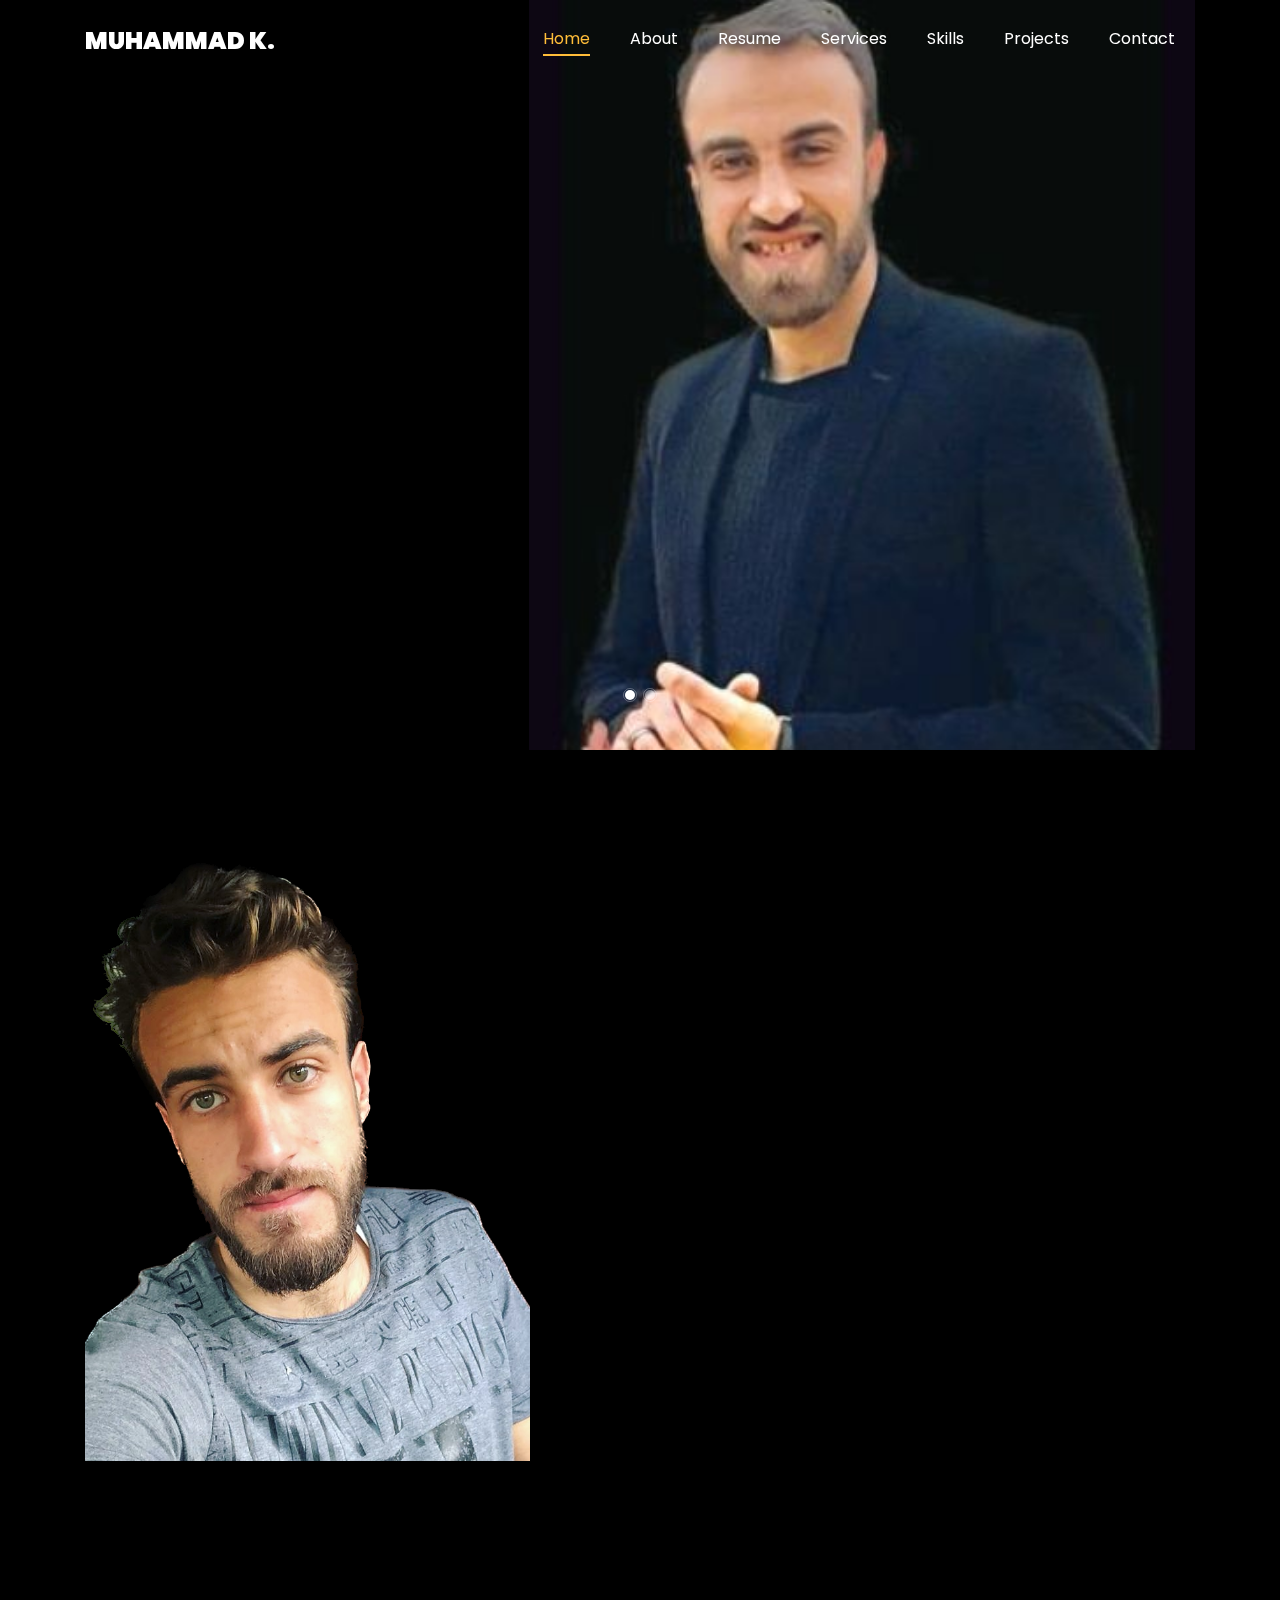
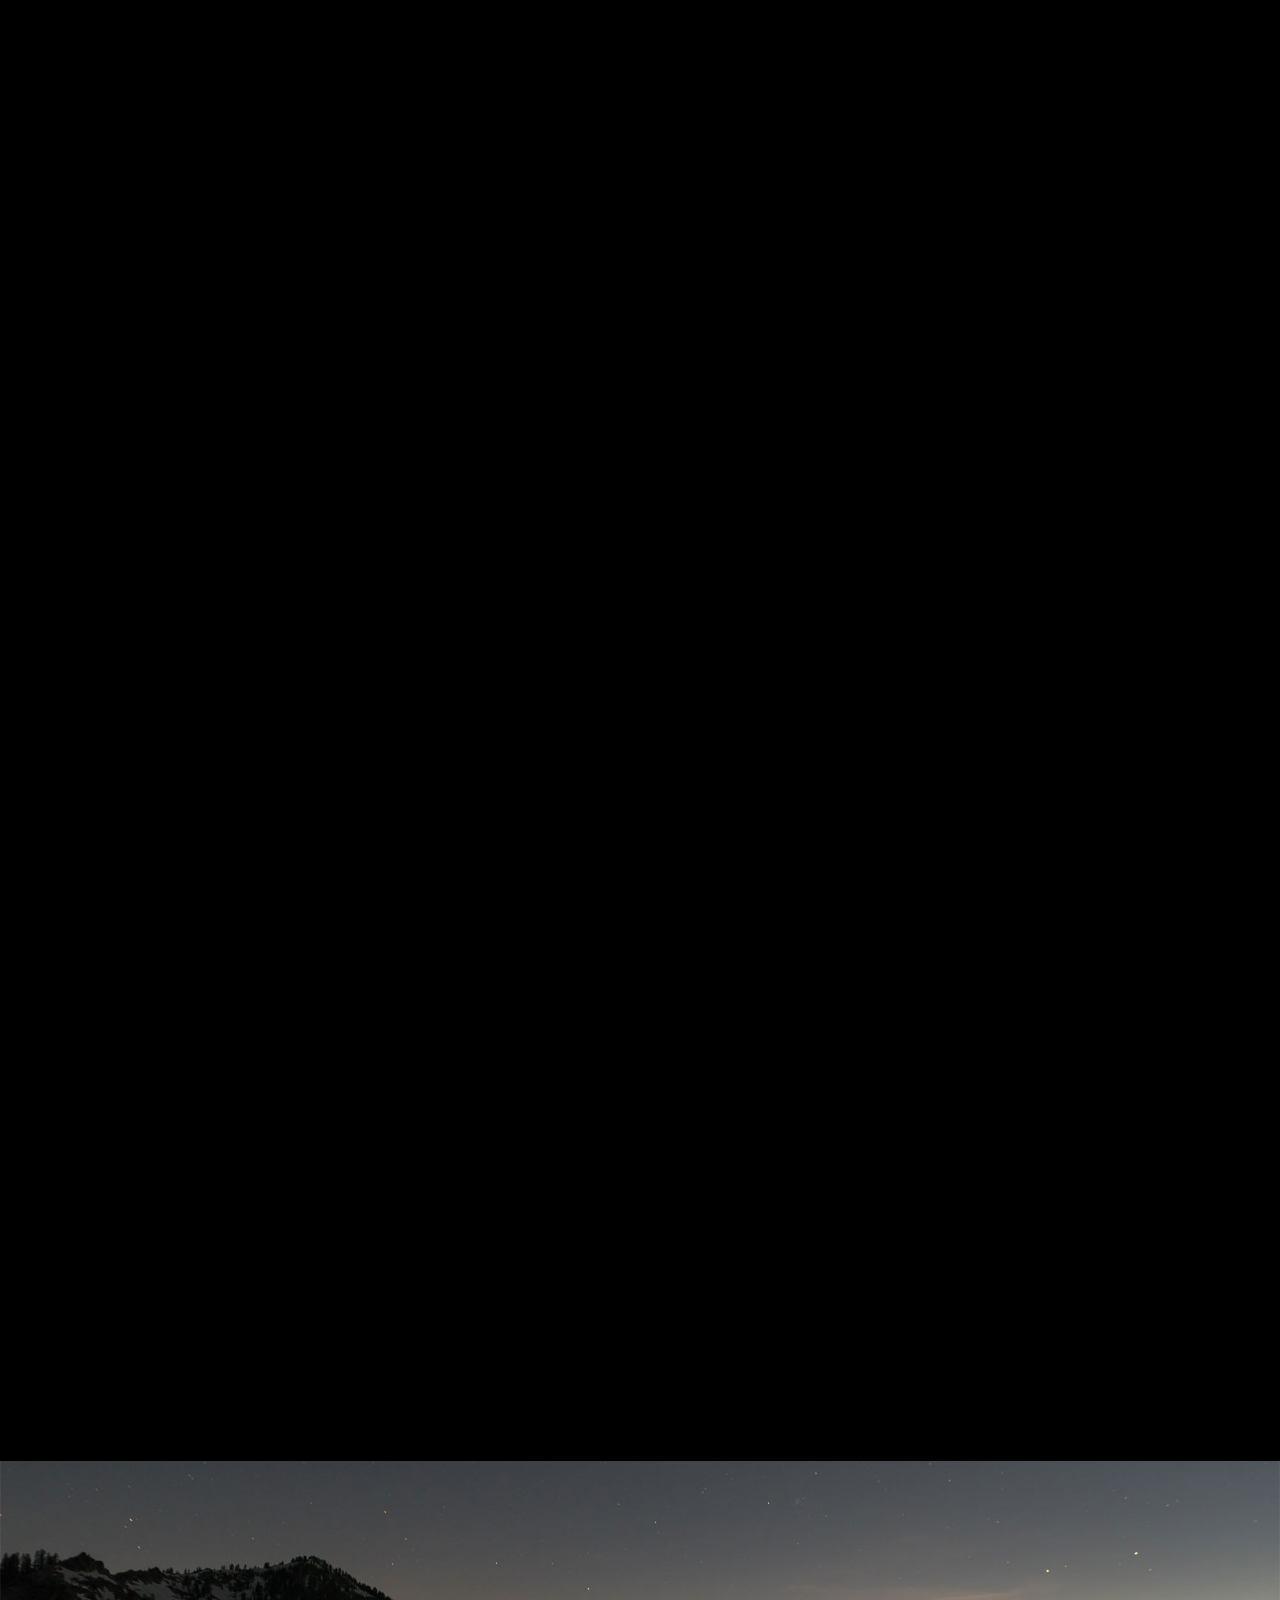
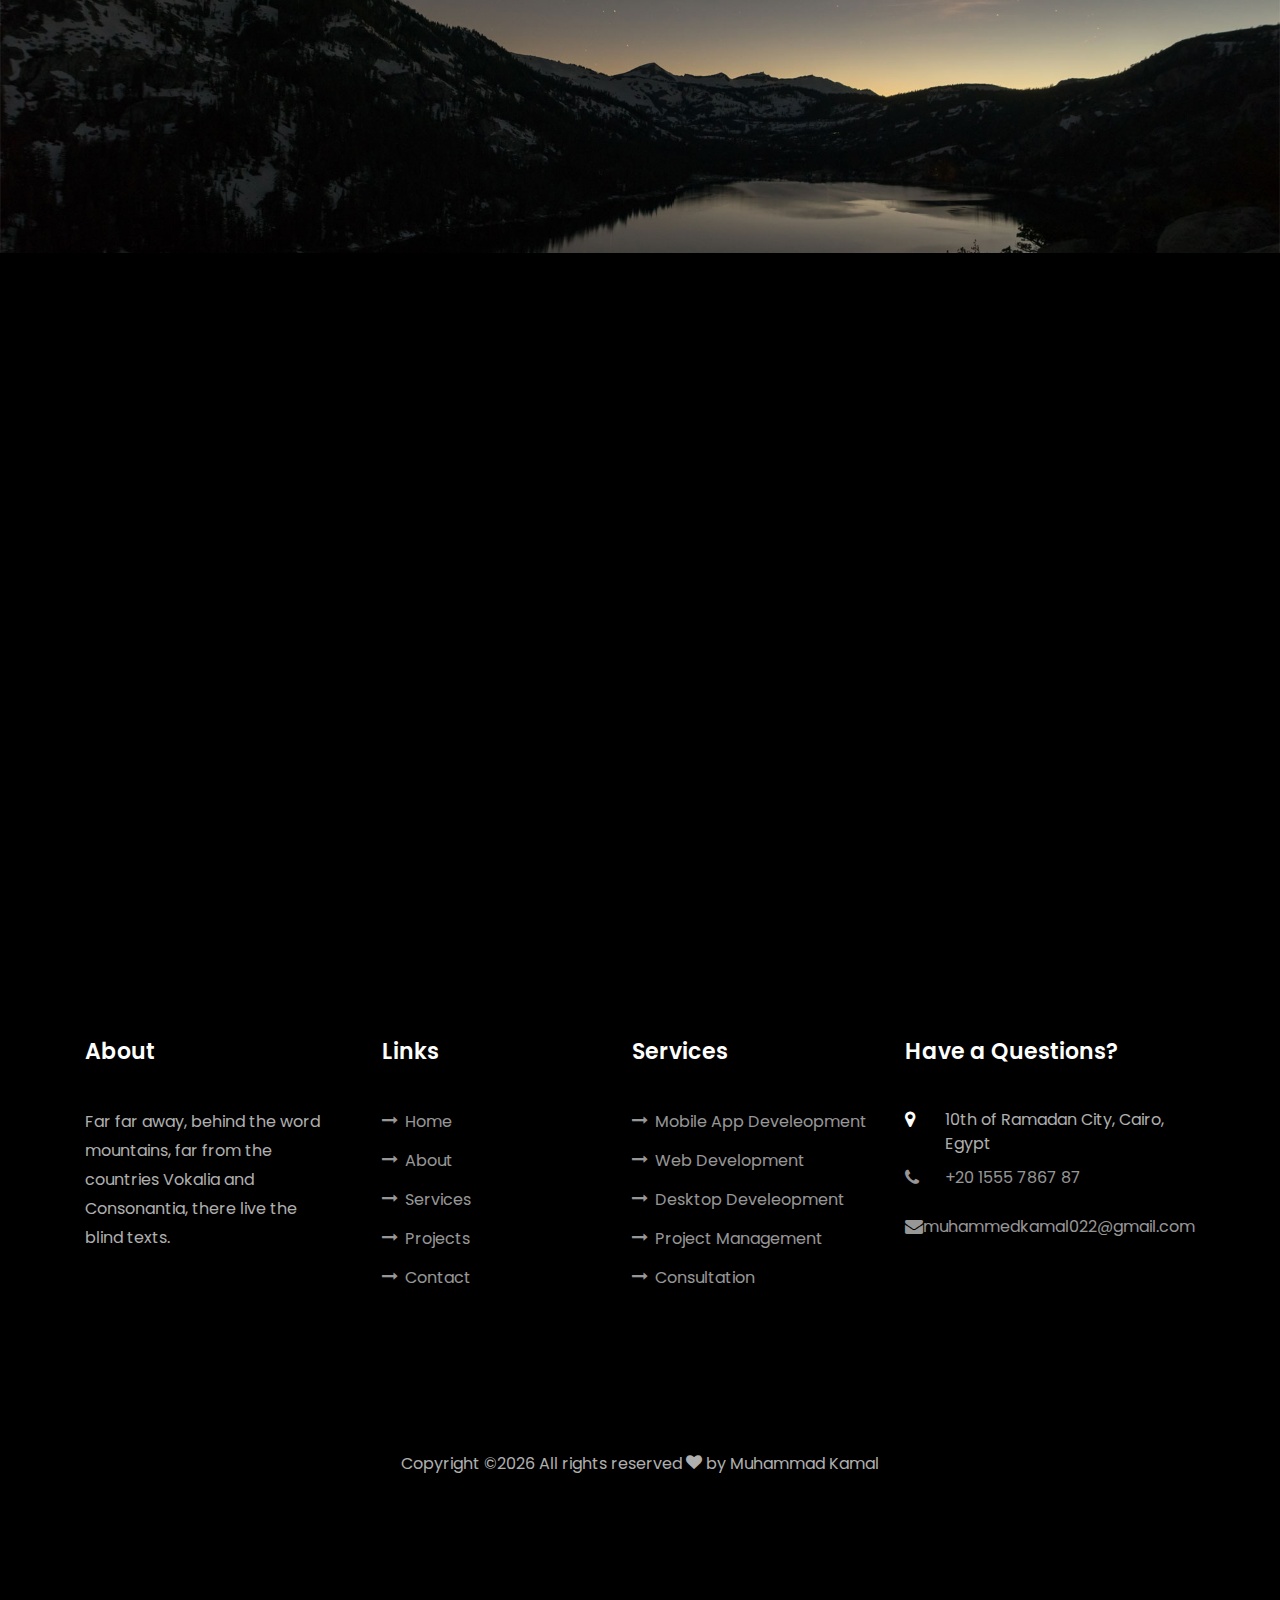
<file: index.html>
<!DOCTYPE html>
<html lang="en">
  <head>
    <title>Muhammad Kamal - Software Engineer</title>
    <meta charset="utf-8">
    <meta name="viewport" content="width=device-width, initial-scale=1, shrink-to-fit=no">
    
    <link href="https://fonts.googleapis.com/css?family=Poppins:100,200,300,400,500,600,700,800,900" rel="stylesheet">

    <link rel="stylesheet" href="css/open-iconic-bootstrap.min.css">
    <link rel="stylesheet" href="css/animate.css">
    
    <link rel="stylesheet" href="css/owl.carousel.min.css">
    <link rel="stylesheet" href="css/owl.theme.default.min.css">
    <link rel="stylesheet" href="css/magnific-popup.css">

    <link rel="stylesheet" href="css/aos.css">

    <link rel="stylesheet" href="css/ionicons.min.css">
    
    <link rel="stylesheet" href="css/flaticon.css">
    <link rel="stylesheet" href="css/icomoon.css">
    <link rel="stylesheet" href="css/style.css">
  </head>
  <body data-spy="scroll" data-target=".site-navbar-target" data-offset="300">
	  
	  
    <nav class="navbar navbar-expand-lg navbar-dark ftco_navbar ftco-navbar-light site-navbar-target" id="ftco-navbar">
	    <div class="container">
	      <a class="navbar-brand" href="index.html">Muhammad K.</a>
	      <button class="navbar-toggler js-fh5co-nav-toggle fh5co-nav-toggle" type="button" data-toggle="collapse" data-target="#ftco-nav" aria-controls="ftco-nav" aria-expanded="false" aria-label="Toggle navigation">
	        <span class="oi oi-menu"></span> Menu
	      </button>

	      <div class="collapse navbar-collapse" id="ftco-nav">
	        <ul class="navbar-nav nav ml-auto">
	          <li class="nav-item"><a href="#home-section" class="nav-link"><span>Home</span></a></li>
	          <li class="nav-item"><a href="#about-section" class="nav-link"><span>About</span></a></li>
	          <li class="nav-item"><a href="#resume-section" class="nav-link"><span>Resume</span></a></li>
	          <li class="nav-item"><a href="#services-section" class="nav-link"><span>Services</span></a></li>
	          <li class="nav-item"><a href="#skills-section" class="nav-link"><span>Skills</span></a></li>
	          <li class="nav-item"><a href="#projects-section" class="nav-link"><span>Projects</span></a></li>
	          <!-- <li class="nav-item"><a href="#blog-section" class="nav-link"><span>My Blog</span></a></li> -->
	          <li class="nav-item"><a href="#contact-section" class="nav-link"><span>Contact</span></a></li>
	        </ul>
	      </div>
	    </div>
	  </nav>
	  <section id="home-section" class="hero">
		  <div class="home-slider  owl-carousel">
	      <div class="slider-item ">
	      	<div class="overlay"></div>
	        <div class="container">
	          <div class="row d-md-flex no-gutters slider-text align-items-start justify-content-end" data-scrollax-parent="true">
	          	<div class="one-third js-fullheight order-md-first img" style="background-image:url(images/1.jpg);">
	          		<div class="overlay"></div>
	          	</div>
		          <div class="one-forth d-flex  align-items-center ftco-animate" data-scrollax=" properties: { translateY: '70%' }">
		          	<div class="text">
		          		<span class="subheading">Hello!</span>
			            <h1 class="mb-4 mt-3">I'm <span>Muhammad Kamal</span></h1>
			            <h2 class="mb-4">A Full Stack & Mobile Software Engineer</h2>
			            <p><a href="https://wa.me/21555786787?text=I'm%20interested%20in%20your%20Portfolio%20for%20work" class="btn btn-primary py-3 px-4">Hire me</a> <a href="#projects-section" class="btn btn-white btn-outline-white py-3 px-4">My works</a></p>
		            </div>
		          </div>
	        	</div>
	        </div>
	      </div>

	      <div class="slider-item">
	      	<div class="overlay"></div>
	        <div class="container">
	          <div class="row d-flex no-gutters slider-text align-items-end justify-content-end" data-scrollax-parent="true">
	          	<div class="one-third js-fullheight order-md-last img" style="background-image:url(images/bg_2.png);">
	          		<div class="overlay"></div>
	          	</div>
		          <div class="one-forth d-flex align-items-center ftco-animate" data-scrollax=" properties: { translateY: '70%' }">
		          	<div class="text">
		          		<span class="subheading">Hello!</span>
			            <h1 class="mb-4 mt-3">I'm a <span>Software Engineer</span> based in Cairo</h1>
			            <p><a href="https://wa.me/21555786787?text=I'm%20interested%20in%20your%20Portfolio%20for%20work" class="btn btn-primary py-3 px-4">Hire me</a> <a href="#projects-section" class="btn btn-white btn-outline-white py-3 px-4">My works</a></p>
		            </div>
		          </div>
	        	</div>
	        </div>
	      </div>
	    </div>
    </section>

    <section class="ftco-about img ftco-section ftco-no-pb" id="about-section">
    	<div class="container">
    		<div class="row d-flex">
    			<div class="col-md-6 col-lg-5 d-flex">
    				<div class="img-about img d-flex align-items-stretch">
    					<div class="overlay"></div>
	    				<div class="img d-flex align-self-stretch align-items-center" style="background-image:url(images/bg_2.png);">
	    				</div>
    				</div>
    			</div>
    			<div class="col-md-6 col-lg-7 pl-lg-5 pb-5">
    				<div class="row justify-content-start pb-3">
		          <div class="col-md-12 heading-section ftco-animate">
		          	<h1 class="big">About</h1>
		            <h2 class="mb-4">About Me</h2>
		            <p>An Expereinced Software Engineer With hands on projects on Web, Mobile and Desktop.</p>
		            <ul class="about-info mt-4 px-md-0 px-2">
		            	<li class="d-flex"><span>Name:</span> <span>Muhammad Kamal</span></li>
		            	<li class="d-flex"><span>Date of birth:</span> <span>January 22, 1998</span></li>
		            	<li class="d-flex"><span>Address:</span> <span>10th of Ramadan City, Cairo, Egypt</span></li>
		            	<li class="d-flex"><span>Email:</span> <span>muhammedkamal022@gmail.com</span></li>
		            	<li class="d-flex"><span>Phone: </span> <span>+2-0155-5786-787</span></li>
		            </ul>
		          </div>
		        </div>
	          <div class="counter-wrap ftco-animate d-flex mt-md-3">
              <div class="text">
              	<p class="mb-4">
	                <span class="number">10+</span>
	                <span>Project complete</span>
                </p>
                <p><a href="https://docs.google.com/document/d/1ltDbx_E2qhHvScUEcaB7HN8CebfumcmIVRtA9xGPgfA/edit?usp=sharing" class="btn btn-primary py-3 px-3">Download CV</a></p>
              </div>
	          </div>
	        </div>
        </div>
    	</div>
    </section>

    <section class="ftco-section ftco-no-pb" id="resume-section">
    	<div class="container">
    		<div class="row justify-content-center pb-5">
          <div class="col-md-10 heading-section text-center ftco-animate">
          	<h1 class="big big-2">Resume</h1>
            <h2 class="mb-4">Resume</h2>
            <p>Here you can find my past work experinces and Education.</p>
          </div>
        </div>
    		<div class="row">
    			<div class="col-md-6">
    				<div class="resume-wrap ftco-animate">
    					<span class="date">Nov 2021 - Now</span>
    					<h2>Mobile Development Team Lead</h2>
    					<span class="position">ilmam for inforamtion technology</span>
    					<p class="mt-4">Design and Build sophisticated and highly scalable apps using Flutter,
							 Deal with other teams to design the system and APIs,
							 Assign tasks to the team members and review their codes,
							 and Set the coding style.</p>
    				</div>
    				<div class="resume-wrap ftco-animate">
    					<span class="date">Sep 2021 - Mar. 2022</span>
    					<h2>Flutter Instructor</h2>
    					<span class="position">IT-Sharks Training Center</span>
    					<p class="mt-4">Flutter Mobile Cross-platform Trainer, 
							Prepare and conduct technical training programs,
							Develop & maintains positive relationships with attendees,
							and Communicate technical information in a simplified way to students.</p>
    				</div>
					<div class="resume-wrap ftco-animate">
    					<span class="date">May 2021 - Dec 2022</span>
    					<h2>Part-Time Flutter Developer</h2>
    					<span class="position">Shopless</span>
    					<p class="mt-4">Design and Build sophisticated and highly scalable apps using Flutter.</p>
    				</div>
    				
    			</div>

    			<div class="col-md-6">
    				<div class="resume-wrap ftco-animate">
    					<span class="date">2016-2021</span>
    					<h2>Bachelor of Engineering</h2>
    					<span class="position">Ain Shams University</span>
    					<p class="mt-4">5-years study of Engineering specilaized in Computers and Systems, included coursework in areas such as computer architecture, data structures, algorithms, computer networks, and electrical engineering principles, Graduted with Good Grade 72.9%.</p>
    				</div>
    				<div class="resume-wrap ftco-animate">
    					<span class="date">June 2017 - Now</span>
    					<h2>Freelancer Full Stack Web developer</h2>
    					<span class="position">Freelancing Platform</span>
    					<p class="mt-4">Design and build complete responsive web applications using all web PHP
							technology native, laravel, and wordpress.</p>
    				</div>
    				<div class="resume-wrap ftco-animate">
    					<span class="date">2016-2017</span>
    					<h2>IT Support Specialist</h2>
    					<span class="position">Brokers</span>
    					<p class="mt-4">Installed and configured computer systems, diagnosed hardware and software faults and solved technical and application problems, either over the phone or in person..</p>
    				</div>
    			</div>
    		</div>
    		<div class="row justify-content-center mt-5">
    			<div class="col-md-6 text-center ftco-animate">
    				<p><a href="https://docs.google.com/document/d/1ltDbx_E2qhHvScUEcaB7HN8CebfumcmIVRtA9xGPgfA/edit?usp=sharing" class="btn btn-primary py-4 px-5" target="_blank">View CV</a></p>
    			</div>
    		</div>
    	</div>
    </section>

    <section class="ftco-section" id="services-section">
    	<div class="container">
    		<div class="row justify-content-center py-5 mt-5">
          <div class="col-md-12 heading-section text-center ftco-animate">
          	<h1 class="big big-2">Services</h1>
            <h2 class="mb-4">Services</h2>
            <p>Fully dedicated to providing top-quality services to help your business succeed.</p>
          </div>
        </div>
    		<div class="row">
					<div class="col-md-4 text-center d-flex ftco-animate">
						<a href="https://wa.me/21555786787?text=I'm%20interested%20in%20your%20Portfolio%20for%20mobile%20work" class="services-1" target="_blank">
							<span class="icon">
								<i class="ion-ios-phone-portrait"></i>
							</span>
							<div class="desc">
								<h3 class="mb-5">Mobile Application Development</h3>
							</div>
						</a>
					</div>
					<div class="col-md-4 text-center d-flex ftco-animate">
						<a href="https://wa.me/21555786787?text=I'm%20interested%20in%20your%20Portfolio%20for%20web%20work" class="services-1" target="_blank">
							<span class="icon">
								<i class="flaticon-web-design"></i>
							</span>
							<div class="desc">
								<h3 class="mb-5">Web Development</h3>
							</div>
						</a>
					</div>
					<div class="col-md-4 text-center d-flex ftco-animate">
						<a href="https://wa.me/21555786787?text=I'm%20interested%20in%20your%20Portfolio%20for%20desktop%20work" class="services-1" target="_blank">
							<span class="icon">
								<i class="ion-ios-desktop"></i>
							</span>
							<div class="desc">
								<h3 class="mb-5">Desktop Development</h3>
							</div>
						</a>
					</div>

					<div class="col-md-4 text-center d-flex ftco-animate">
						<a href="https://wa.me/21555786787?text=I'm%20interested%20in%20your%20Portfolio%20for%20work" class="services-1" target="_blank">
							<span class="icon">
								<i class="icon-product-hunt"></i>
							</span>
							<div class="desc">
								<h3 class="mb-5">Project Management</h3>
							</div>
						</a>
					</div>
					<div class="col-md-4 text-center d-flex ftco-animate">
						<a href="https://wa.me/21555786787?text=I'm%20interested%20in%20your%20Portfolio%20for%20work" class="services-1" target="_blank">
							<span class="icon">
								<i class="ion-md-analytics"></i>
							</span>
							<div class="desc">
								<h3 class="mb-5">Consultation</h3>
							</div>
						</a>
					</div>
					<div class="col-md-4 text-center d-flex ftco-animate">
						<a href="https://wa.me/21555786787?text=I'm%20interested%20in%20your%20Portfolio%20for%20work" class="services-1" target="_blank">
							<span class="icon">
								<i class="flaticon-ideas"></i>
							</span>
							<div class="desc">
								<h3 class="mb-5">Product Strategy</h3>
							</div>
						</a>
					</div>
				</div>
    	</div>
    </section>
		<section class="ftco-section" id="skills-section">
			<div class="container">
				<div class="row justify-content-center pb-5">
          <div class="col-md-12 heading-section text-center ftco-animate">
          	<h1 class="big big-2">Skills</h1>
            <h2 class="mb-4">My Skills</h2>
            <p>Expertise in a range of programming languages and technologies.</p>
          </div>
        </div>
				<div class="row">
					<div class="col-md-6 animate-box">
						<div class="progress-wrap ftco-animate">
							<h3>Dart/Flutter</h3>
							<div class="progress">
							 	<div class="progress-bar color-1" role="progressbar" aria-valuenow="90"
							  	aria-valuemin="0" aria-valuemax="100" style="width:90%">
							    <span>90%</span>
							  	</div>
							</div>
						</div>
					</div>
					<div class="col-md-6 animate-box">
						<div class="progress-wrap ftco-animate">
							<h3>C/C++</h3>
							<div class="progress">
							 	<div class="progress-bar color-2" role="progressbar" aria-valuenow="85"
							  	aria-valuemin="0" aria-valuemax="100" style="width:85%">
							    <span>85%</span>
							  	</div>
							</div>
						</div>
					</div>
					<div class="col-md-6 animate-box">
						<div class="progress-wrap ftco-animate">
							<h3>HTML5</h3>
							<div class="progress">
							 	<div class="progress-bar color-3" role="progressbar" aria-valuenow="95"
							  	aria-valuemin="0" aria-valuemax="100" style="width:95%">
							    <span>95%</span>
							  	</div>
							</div>
						</div>
					</div>
					<div class="col-md-6 animate-box">
						<div class="progress-wrap ftco-animate">
							<h3>CSS3</h3>
							<div class="progress">
							 	<div class="progress-bar color-4" role="progressbar" aria-valuenow="90"
							  	aria-valuemin="0" aria-valuemax="100" style="width:90%">
							    <span>90%</span>
							  	</div>
							</div>
						</div>
					</div>
					<div class="col-md-6 animate-box">
						<div class="progress-wrap ftco-animate">
							<h3>PHP</h3>
							<div class="progress">
							 	<div class="progress-bar color-5" role="progressbar" aria-valuenow="70"
							  	aria-valuemin="0" aria-valuemax="100" style="width:70%">
							    <span>70%</span>
							  	</div>
							</div>
						</div>
					</div>
					<div class="col-md-6 animate-box">
						<div class="progress-wrap ftco-animate">
							<h3>Laravel</h3>
							<div class="progress">
							 	<div class="progress-bar color-6" role="progressbar" aria-valuenow="80"
							  	aria-valuemin="0" aria-valuemax="100" style="width:80%">
							    <span>80%</span>
							  	</div>
							</div>
						</div>
					</div>
					<div class="col-md-6 animate-box">
						<div class="progress-wrap ftco-animate">
							<h3>JavaScript</h3>
							<div class="progress">
							 	<div class="progress-bar color-6" role="progressbar" aria-valuenow="80"
							  	aria-valuemin="0" aria-valuemax="100" style="width:75%">
							    <span>75%</span>
							  	</div>
							</div>
						</div>
					</div>
					<div class="col-md-6 animate-box">
						<div class="progress-wrap ftco-animate">
							<h3>Bootstrap</h3>
							<div class="progress">
							 	<div class="progress-bar color-6" role="progressbar" aria-valuenow="80"
							  	aria-valuemin="0" aria-valuemax="100" style="width:70%">
							    <span>70%</span>
							  	</div>
							</div>
						</div>
					</div>
					<div class="col-md-6 animate-box">
						<div class="progress-wrap ftco-animate">
							<h3>SQL/MySql-Sqlite-MariaDD</h3>
							<div class="progress">
							 	<div class="progress-bar color-6" role="progressbar" aria-valuenow="80"
							  	aria-valuemin="0" aria-valuemax="100" style="width:80%">
							    <span>80%</span>
							  	</div>
							</div>
						</div>
					</div>
					<div class="col-md-6 animate-box">
						<div class="progress-wrap ftco-animate">
							<h3>NoSQL/MongoDB-Firebase</h3>
							<div class="progress">
							 	<div class="progress-bar color-6" role="progressbar" aria-valuenow="80"
							  	aria-valuemin="0" aria-valuemax="100" style="width:80%">
							    <span>80%</span>
							  	</div>
							</div>
						</div>
					</div>
					<div class="col-md-6 animate-box">
						<div class="progress-wrap ftco-animate">
							<h3>Comptitve programming/Algorithms-Data Structures</h3>
							<div class="progress">
							 	<div class="progress-bar color-6" role="progressbar" aria-valuenow="80"
							  	aria-valuemin="0" aria-valuemax="100" style="width:60%">
							    <span>60%</span>
							  	</div>
							</div>
						</div>
					</div>
					<div class="col-md-6 animate-box">
						<div class="progress-wrap ftco-animate">
							<h3>Git/Github</h3>
							<div class="progress">
							 	<div class="progress-bar color-6" role="progressbar" aria-valuenow="80"
							  	aria-valuemin="0" aria-valuemax="100" style="width:80%">
							    <span>80%</span>
							  	</div>
							</div>
						</div>
					</div>
					<div class="col-md-6 animate-box">
						<div class="progress-wrap ftco-animate">
							<h3>Agile</h3>
							<div class="progress">
							 	<div class="progress-bar color-6" role="progressbar" aria-valuenow="80"
							  	aria-valuemin="0" aria-valuemax="100" style="width:80%">
							    <span>80%</span>
							  	</div>
							</div>
						</div>
					</div>
					<div class="col-md-6 animate-box">
						<div class="progress-wrap ftco-animate">
							<h3>Design Patterns</h3>
							<div class="progress">
							 	<div class="progress-bar color-6" role="progressbar" aria-valuenow="80"
							  	aria-valuemin="0" aria-valuemax="100" style="width:80%">
							    <span>80%</span>
							  	</div>
							</div>
						</div>
					</div>
				</div>
			</div>
		</section>
 

    <section class="ftco-section ftco-project" id="projects-section">
    	<div class="container">
    		<div class="row justify-content-center pb-5">
          <div class="col-md-12 heading-section text-center ftco-animate">
          	<h1 class="big big-2">Projects</h1>
            <h2 class="mb-4">My Projects</h2>
            <p>Latest Freelance Projects I completed during the last year, this work allowed to be shared by the clients</p>
          </div>
        </div>
    		<div class="row">
				<div class="col-md-7">
					<div class="project img ftco-animate d-flex justify-content-center align-items-center" style="background-image: url(images/eco-sys.jpg);">
    					<div class="overlay"></div>
	    				<div class="text text-center p-4">
	    					<h3><a href="#">ECO-SYS Eg</a></h3>
	    					<span>Mobile Development</span>
	    				</div>
    				</div>
    				
    			</div>
    			<div class="col-md-5">
    				<div class="project img ftco-animate d-flex justify-content-center align-items-center" style="background-image: url(images/THE-BITHUB.jpg);">
    					<div class="overlay"></div>
	    				<div class="text text-center p-4">
	    					<h3><a href="#">THE-BITHUB</a></h3>
	    					<span>Mobile Development</span>
	    				</div>
    				</div>
  				</div>
				  <div class="col-md-5">
    				<div class="project img ftco-animate d-flex justify-content-center align-items-center" style="background-image: url(images/stt-admin.jpg);">
    					<div class="overlay"></div>
	    				<div class="text text-center p-4">
	    					<h3><a href="#">SST Admins Applications</a></h3>
	    					<span>Mobile Development</span>
	    				</div>
    				</div>
    			</div>
  				<div class="col-md-7">
    				<div class="project img ftco-animate d-flex justify-content-center align-items-center" style="background-image: url(images/sst-students.jpg);">
    					<div class="overlay"></div>
	    				<div class="text text-center p-4">
	    					<h3><a href="#">SST Students Application</a></h3>
	    					<span>Mobile Development</span>
	    				</div>
    				</div>
  				</div>
    			
    			
    		</div>
    	</div>
    </section>

<!--
    <section class="ftco-section" id="blog-section">
      <div class="container">
        <div class="row justify-content-center mb-5 pb-5">
          <div class="col-md-7 heading-section text-center ftco-animate">
            <h1 class="big big-2">Blog</h1>
            <h2 class="mb-4">My Blog</h2>
            <p>Latest Blog Posts I have written check next week for new ones</p>
          </div>
        </div>
        <div class="row d-flex">
          <div class="col-md-4 d-flex ftco-animate">
          	<div class="blog-entry justify-content-end">
              <a href="single.html" class="block-20" style="background-image: url('images/image_1.jpg');">
              </a>
              <div class="text mt-3 float-right d-block">
              	<div class="d-flex align-items-center mb-3 meta">
	                <p class="mb-0">
	                	<span class="mr-2">June 21, 2019</span>
	                	<a href="#" class="mr-2">Admin</a>
	                	<a href="#" class="meta-chat"><span class="icon-chat"></span> 3</a>
	                </p>
                </div>
                <h3 class="heading"><a href="single.html">Why Lead Generation is Key for Business Growth</a></h3>
                <p>A small river named Duden flows by their place and supplies it with the necessary regelialia.</p>
              </div>
            </div>
          </div>
          <div class="col-md-4 d-flex ftco-animate">
          	<div class="blog-entry justify-content-end">
              <a href="single.html" class="block-20" style="background-image: url('images/image_2.jpg');">
              </a>
              <div class="text mt-3 float-right d-block">
              	<div class="d-flex align-items-center mb-3 meta">
	                <p class="mb-0">
	                	<span class="mr-2">June 21, 2019</span>
	                	<a href="#" class="mr-2">Admin</a>
	                	<a href="#" class="meta-chat"><span class="icon-chat"></span> 3</a>
	                </p>
                </div>
                <h3 class="heading"><a href="single.html">Why Lead Generation is Key for Business Growth</a></h3>
                <p>A small river named Duden flows by their place and supplies it with the necessary regelialia.</p>
              </div>
            </div>
          </div>
          <div class="col-md-4 d-flex ftco-animate">
          	<div class="blog-entry">
              <a href="single.html" class="block-20" style="background-image: url('images/image_3.jpg');">
              </a>
              <div class="text mt-3 float-right d-block">
              	<div class="d-flex align-items-center mb-3 meta">
	                <p class="mb-0">
	                	<span class="mr-2">June 21, 2019</span>
	                	<a href="#" class="mr-2">Admin</a>
	                	<a href="#" class="meta-chat"><span class="icon-chat"></span> 3</a>
	                </p>
                </div>
                <h3 class="heading"><a href="single.html">Why Lead Generation is Key for Business Growth</a></h3>
                <p>A small river named Duden flows by their place and supplies it with the necessary regelialia.</p>
              </div>
            </div>
          </div>
        </div>
      </div>
    </section>
-->
    <section class="ftco-section ftco-no-pt ftco-no-pb ftco-counter img" id="section-counter">
    	<div class="container">
				<div class="row d-md-flex align-items-center">
          <div class="col-md d-flex justify-content-center counter-wrap ftco-animate">
            <div class="block-18">
              <div class="text">
                <strong class="number">3</strong>
                <span>Awards</span>
              </div>
            </div>
          </div>
          <div class="col-md d-flex justify-content-center counter-wrap ftco-animate">
            <div class="block-18">
              <div class="text">
                <strong class="number">10+</strong>
                <span>Complete Projects</span>
              </div>
            </div>
          </div>
          <div class="col-md d-flex justify-content-center counter-wrap ftco-animate">
            <div class="block-18">
              <div class="text">
                <strong class="number">5+</strong>
                <span>Happy Customers</span>
              </div>
            </div>
          </div>
          <div class="col-md d-flex justify-content-center counter-wrap ftco-animate">
            <div class="block-18">
              <div class="text">
                <strong class="number">5000+</strong>
                <span>Cups of coffee</span>
              </div>
            </div>
          </div>
        </div>
      </div>
    </section>

    <section class="ftco-section ftco-hireme img margin-top" style="background-image: url(images/bg_1.jpg)">
			<div class="container">
				<div class="row justify-content-center">
					<div class="col-md-7 ftco-animate text-center">
						<h2>I'm <span>Available</span> for freelancing</h2>
						<!-- <p>A small river named Duden flows by their place and supplies it with the necessary regelialia.</p> -->
						<p class="mb-0"><a href="https://wa.me/21555786787?text=I'm%20interested%20in%20your%20Portfolio%20for%20work" class="btn btn-primary py-3 px-5" target="_blank">Hire me</a></p>
					</div>
				</div>
			</div>
		</section>

    <section class="ftco-section contact-section ftco-no-pb" id="contact-section">
      <div class="container">
      	<div class="row justify-content-center mb-5 pb-3">
          <div class="col-md-7 heading-section text-center ftco-animate">
            <h1 class="big big-2">Contact</h1>
            <h2 class="mb-4">Contact Me</h2>
            <p>Let's Discuss How we can co-oprate with each other</p>
          </div>
        </div>

        <div class="row d-flex contact-info mb-5">
          <div class="col-md-6 col-lg-3 d-flex ftco-animate">
          	<div class="align-self-stretch box p-4 text-center">
          		<div class="icon d-flex align-items-center justify-content-center">
          			<span class="icon-map-signs"></span>
          		</div>
          		<h3 class="mb-4">Address</h3>
	            <p>10th of Ramadan City, Cairo, Egypt</p>
	          </div>
          </div>
          <div class="col-md-6 col-lg-3 d-flex ftco-animate">
          	<div class="align-self-stretch box p-4 text-center">
          		<div class="icon d-flex align-items-center justify-content-center">
          			<span class="icon-phone2"></span>
          		</div>
          		<h3 class="mb-4">Contact Number</h3>
	            <p><a href="tel://201555786787" target="_blank">+ 201 555 7867 87</a></p>
	          </div>
          </div>
          <div class="col-md-6 col-lg-3 d-flex ftco-animate">
          	<div class="align-self-stretch box p-4 text-center">
          		<div class="icon d-flex align-items-center justify-content-center">
          			<span class="icon-paper-plane"></span>
          		</div>
          		<h3 class="mb-4">Email Address</h3>
	            <p><a href="mailto:muhammedkamal022@gmail.com" target="_blank">muhammedkamal022@gmail.com</a></p>
	          </div>
          </div>
          <div class="col-md-6 col-lg-3 d-flex ftco-animate">
          	<div class="align-self-stretch box p-4 text-center">
          		<div class="icon d-flex align-items-center justify-content-center">
          			<span class="icon-globe"></span>
          		</div>
          		<h3 class="mb-4">Website</h3>
	            <p><a href="https://muhammedkamal.github.io/" target="_blank">muhammedkamal</a></p>
	          </div>
          </div>
        </div>

        <!-- <div class="row no-gutters block-9">
          <div class="col-md-6 order-md-last d-flex">
            <form action="#" class="bg-light p-4 p-md-5 contact-form">
              <div class="form-group">
                <input type="text" class="form-control" placeholder="Your Name">
              </div>
              <div class="form-group">
                <input type="text" class="form-control" placeholder="Your Email">
              </div>
              <div class="form-group">
                <input type="text" class="form-control" placeholder="Subject">
              </div>
              <div class="form-group">
                <textarea name="" id="" cols="30" rows="7" class="form-control" placeholder="Message"></textarea>
              </div>
              <div class="form-group">
                <input type="submit" value="Send Message" class="btn btn-primary py-3 px-5">
              </div>
            </form>
          
          </div>

          <div class="col-md-6 d-flex">
          	<div class="img" style="background-image: url(images/about.jpg);"></div>
          </div>
        </div> -->
      </div>
    </section>
		

    <footer class="ftco-footer ftco-section">
      <div class="container">
        <div class="row mb-5">
          <div class="col-md">
            <div class="ftco-footer-widget mb-4">
              <h2 class="ftco-heading-2">About</h2>
              <p>Far far away, behind the word mountains, far from the countries Vokalia and Consonantia, there live the blind texts.</p>
              <ul class="ftco-footer-social list-unstyled float-md-left float-lft mt-5">
                <li class="ftco-animate"><a href="https://wa.me/21555786787?text=I'm%20interested%20in%20your%20Portfolio%20for%20work" target="_blank"><span class="icon-whatsapp"></span></a></li>
                <li class="ftco-animate"><a href="https://www.linkedin.com/in/muhammadkamal022/" target="_blank"><span class="icon-linkedin"></span></a></li>
                <li class="ftco-animate"><a href="https://github.com/muhammedkamal" target="_blank"><span class="icon-github"></span></a></li>
                <!-- <li class="ftco-animate"><a href="#"><span class="icon-facebook"></span></a></li>
                <li class="ftco-animate"><a href="#"><span class="icon-instagram"></span></a></li> -->
              </ul>
            </div>
          </div>
          <div class="col-md">
            <div class="ftco-footer-widget mb-4 ml-md-4">
              <h2 class="ftco-heading-2">Links</h2>
              <ul class="list-unstyled">
                <li><a href="#"><span class="icon-long-arrow-right mr-2"></span>Home</a></li>
                <li><a href="#about-section"><span class="icon-long-arrow-right mr-2"></span>About</a></li>
                <li><a href="#services-section"><span class="icon-long-arrow-right mr-2"></span>Services</a></li>
                <li><a href="#projects-section"><span class="icon-long-arrow-right mr-2"></span>Projects</a></li>
                <li><a href="https://wa.me/21555786787?text=I'm%20interested%20in%20your%20Portfolio%20for%20work" target="_blank"><span class="icon-long-arrow-right mr-2"></span>Contact</a></li>
              </ul>
            </div>
          </div>
          <div class="col-md">
             <div class="ftco-footer-widget mb-4">
              <h2 class="ftco-heading-2">Services</h2>
              <ul class="list-unstyled">
                <li><a href="https://wa.me/21555786787?text=I'm%20interested%20in%20your%20Portfolio%20for%20mobile%20work" target="_blank"><span class="icon-long-arrow-right mr-2"></span>Mobile App Develeopment</a></li>
                <li><a href="https://wa.me/21555786787?text=I'm%20interested%20in%20your%20Portfolio%20for%20web%20work" target="_blank"><span class="icon-long-arrow-right mr-2"></span>Web Development</a></li>
                <li><a href="https://wa.me/21555786787?text=I'm%20interested%20in%20your%20Portfolio%20for%20desktop%20work" target="_blank"><span class="icon-long-arrow-right mr-2"></span>Desktop Develeopment</a></li>
                <li><a href="https://wa.me/21555786787?text=I'm%20interested%20in%20your%20Portfolio%20for%20work" target="_blank"><span class="icon-long-arrow-right mr-2"></span>Project Management</a></li>
                <li><a href="https://wa.me/21555786787?text=I'm%20interested%20in%20your%20Portfolio%20for%20work" target="_blank"><span class="icon-long-arrow-right mr-2"></span>Consultation</a></li>
              </ul>
            </div>
          </div>
          <div class="col-md">
            <div class="ftco-footer-widget mb-4">
            	<h2 class="ftco-heading-2">Have a Questions?</h2>
            	<div class="block-23 mb-3">
	              <ul>
	                <li><span class="icon icon-map-marker"></span><span class="text">10th of Ramadan City, Cairo, Egypt</span></li>
	                <li><a href="#"><span class="icon icon-phone"></span><span class="text">+20 1555 7867 87</span></a></li>
	                <li><a href="#"><span class="icon icon-envelope"></span><span class="text">muhammedkamal022@gmail.com</span></a></li>
	              </ul>
	            </div>
            </div>
          </div>
        </div>
        <div class="row">
          <div class="col-md-12 text-center">

            <p><!-- Link back to Colorlib can't be removed. Template is licensed under CC BY 3.0. -->
  Copyright &copy;<script>document.write(new Date().getFullYear());</script> All rights reserved <i class="icon-heart color-danger" aria-hidden="true"></i> by  Muhammad Kamal<a href="https://muhammedkamal.github.io/" target="_blank"></a>
  <!-- Link back to Colorlib can't be removed. Template is licensed under CC BY 3.0. --></p>
          </div>
        </div>
      </div>
    </footer>
    
  

  <!-- loader -->
  <div id="ftco-loader" class="show fullscreen"><svg class="circular" width="48px" height="48px"><circle class="path-bg" cx="24" cy="24" r="22" fill="none" stroke-width="4" stroke="#eeeeee"/><circle class="path" cx="24" cy="24" r="22" fill="none" stroke-width="4" stroke-miterlimit="10" stroke="#F96D00"/></svg></div>


  <script src="js/jquery.min.js"></script>
  <script src="js/jquery-migrate-3.0.1.min.js"></script>
  <script src="js/popper.min.js"></script>
  <script src="js/bootstrap.min.js"></script>
  <script src="js/jquery.easing.1.3.js"></script>
  <script src="js/jquery.waypoints.min.js"></script>
  <script src="js/jquery.stellar.min.js"></script>
  <script src="js/owl.carousel.min.js"></script>
  <script src="js/jquery.magnific-popup.min.js"></script>
  <script src="js/aos.js"></script>
  <script src="js/jquery.animateNumber.min.js"></script>
  <script src="js/scrollax.min.js"></script>
  
  <script src="js/main.js"></script>
    
  </body>
</html>
</file>
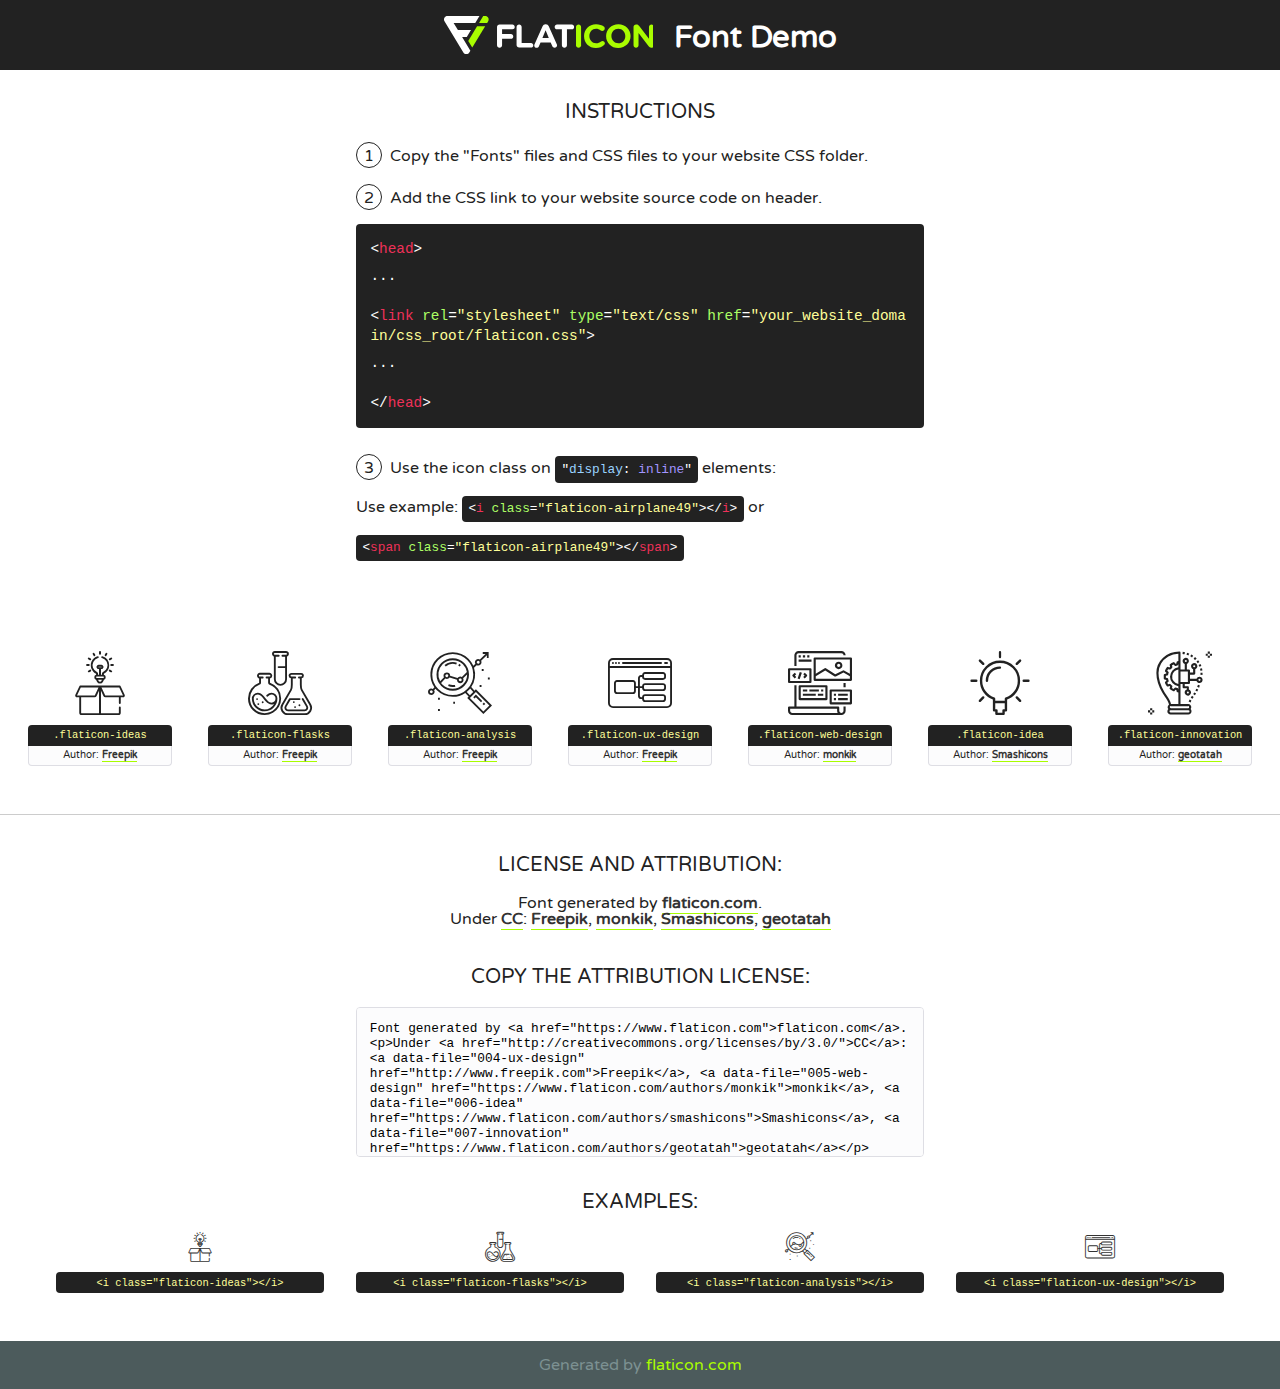
<file: fonts/flaticon/font/flaticon.html>
<!DOCTYPE html>
<!--
  Flaticon icon font: Flaticon
  Creation date: 20/03/2019 02:18
-->
<html>
<!DOCTYPE html>
<html>

<head>
    <title>Flaticon WebFont</title>
    <link href="http://fonts.googleapis.com/css?family=Varela+Round" rel="stylesheet" type="text/css" />
    <link rel="stylesheet" type="text/css" href="flaticon.css">
    <meta charset="UTF-8">
    <style>
    html, body, div, span, applet, object, iframe,
    h1, h2, h3, h4, h5, h6, p, blockquote, pre,
    a, abbr, acronym, address, big, cite, code,
    del, dfn, em, img, ins, kbd, q, s, samp,
    small, strike, strong, sub, sup, tt, var,
    b, u, i, center,
    dl, dt, dd, ol, ul, li,
    fieldset, form, label, legend,
    table, caption, tbody, tfoot, thead, tr, th, td,
    article, aside, canvas, details, embed, 
    figure, figcaption, footer, header, hgroup, 
    menu, nav, output, ruby, section, summary,
    time, mark, audio, video {
        margin: 0;
        padding: 0;
        border: 0;
        font-size: 100%;
        font: inherit;
        vertical-align: baseline;
    }
    /* HTML5 display-role reset for older browsers */
    article, aside, details, figcaption, figure, 
    footer, header, hgroup, menu, nav, section {
        display: block;
    }
    body {
        line-height: 1;
    }
    ol, ul {
        list-style: none;
    }
    blockquote, q {
        quotes: none;
    }
    blockquote:before, blockquote:after,
    q:before, q:after {
        content: '';
        content: none;
    }
    table {
        border-collapse: collapse;
        border-spacing: 0;
    }
    body {
        font-family: 'Varela Round', Helvetica, Arial, sans-serif;
        font-size: 16px;
        color: #222;
    }
    a {
        color: #333;
        border-bottom: 1px solid #a9fd00;
        font-weight: bold;
        text-decoration: none;
    }
    * {
        -moz-box-sizing: border-box;
        -webkit-box-sizing: border-box;
        box-sizing: border-box;
        margin: 0;
        padding: 0;
    }
    [class^="flaticon-"]:before, [class*=" flaticon-"]:before, [class^="flaticon-"]:after, [class*=" flaticon-"]:after {
        font-family: Flaticon;
        font-size: 30px;
        font-style: normal;
        margin-left: 20px;
        color: #333;
    }
    .wrapper {
        max-width: 600px;
        margin: auto;
        padding: 0 1em;
    }
    .title {
        font-size: 1.25em;
        text-align: center;
        margin-bottom: 1em;
        text-transform: uppercase;
    }
    header {
        text-align: center;
        background-color: #222;
        color: #fff;
        padding: 1em;
    }
    header .logo {
        width: 210px;
        height: 38px;
        display: inline-block;
        vertical-align: middle;
        margin-right: 1em;
        border: none;
    }
    header strong {
        font-size: 1.95em;
        font-weight: bold;
        vertical-align: middle;
        margin-top: 5px;
        display: inline-block;
    }
    .demo {
        margin: 2em auto;
        line-height: 1.25em;
    }
    .demo ul li {
        margin-bottom: 1em;
    }
    .demo ul li .num {
        color: #222;
        border-radius: 20px;
        display: inline-block;
        width: 26px;
        padding: 3px;
        height: 26px;
        text-align: center;
        margin-right: 0.5em;
        border: 1px solid #222;
    }
    .demo ul li code {
        background-color: #222;
        border-radius: 4px;
        padding: 0.25em 0.5em;
        display: inline-block;
        color: #fff;
        font-family: Consolas,Monaco,Lucida Console,Liberation Mono,DejaVu Sans Mono,Bitstream Vera Sans Mono,Courier New, monospace;
        font-weight: lighter;
        margin-top: 1em;
        font-size: 0.8em;
        word-break: break-all;
    }
    .demo ul li code.big {
        padding: 1em;
        font-size: 0.9em;
    }
    .demo ul li code .red {
        color: #EF3159;
    }
    .demo ul li code .green {
        color: #ACFF65;
    }
    .demo ul li code .yellow {
        color: #FFFF99;
    }
    .demo ul li code .blue {
        color: #99D3FF;
    }
    .demo ul li code .purple {
        color: #A295FF;
    }
    .demo ul li code .dots {
        margin-top: 0.5em;
        display: block;
    }
    #glyphs {
        border-bottom: 1px solid #ccc;
        padding: 2em 0;
        text-align: center;
    }
    .glyph {
        display: inline-block;
        width: 9em;
        margin: 1em;
        text-align: center;
        vertical-align: top;
        background: #FFF;
    }
    .glyph .glyph-icon {
        padding: 10px;
        display: block;
        font-family:"Flaticon";
        font-size: 64px;
        line-height: 1;
    }
    .glyph .glyph-icon:before {
        font-size: 64px;
        color: #222;
        margin-left: 0;
    }
    .class-name {
        font-size: 0.65em;
        background-color: #222;
        color: #fff;
        border-radius: 4px 4px 0 0;
        padding: 0.5em;
        color: #FFFF99;
        font-family: Consolas,Monaco,Lucida Console,Liberation Mono,DejaVu Sans Mono,Bitstream Vera Sans Mono,Courier New, monospace;
    }
    .author-name {
        font-size: 0.6em;
        background-color: #fcfcfd;
        border: 1px solid #DEDEE4;
        border-top: 0;
        border-radius: 0 0 4px 4px;
        padding: 0.5em;
    }
    .class-name:last-child {
        font-size: 10px;
        color:#888;
    }
    .class-name:last-child a {
        font-size: 10px;
        color:#555;
    }
    .class-name:last-child a:hover {
        color:#a9fd00;
    }
    .glyph > input {
        display: block;
        width: 100px;
        margin: 5px auto;
        text-align: center;
        font-size: 12px;
        cursor: text;
    }
    .glyph > input.icon-input {
        font-family:"Flaticon";
        font-size: 16px;
        margin-bottom: 10px;
    }
    .attribution .title {
        margin-top: 2em;
    }
    .attribution textarea {
        background-color: #fcfcfd;
        padding: 1em;
        border: none;
        box-shadow: none;
        border: 1px solid #DEDEE4;
        border-radius: 4px;
        resize: none;
        width: 100%;
        height: 150px;
        font-size: 0.8em;
        font-family: Consolas,Monaco,Lucida Console,Liberation Mono,DejaVu Sans Mono,Bitstream Vera Sans Mono,Courier New, monospace;
        -webkit-appearance: none;
    }
    .iconsuse {
        margin: 2em auto;
        text-align: center;
        max-width: 1200px;
    }
    .iconsuse:after {
        content: '';
        display: table;
        clear: both;
    }
    .iconsuse .image {
        float: left;
        width: 25%;
        padding: 0 1em;
    }
    .iconsuse .image p {
        margin-bottom: 1em;
    }
    .iconsuse .image span {
        display: block;
        font-size: 0.65em;
        background-color: #222;
        color: #fff;
        border-radius: 4px;
        padding: 0.5em;
        color: #FFFF99;
        margin-top: 1em;
        font-family: Consolas,Monaco,Lucida Console,Liberation Mono,DejaVu Sans Mono,Bitstream Vera Sans Mono,Courier New, monospace;
    }
    #footer {
        text-align: center;
        background-color: #4C5B5C;
        color: #7c9192;
        padding: 1em;
    }
    #footer a {
        border: none;
        color: #a9fd00;
        font-weight: normal;
    }
    @media (max-width: 960px) {
        .iconsuse .image {
            width: 50%;
        }
    }
    @media (max-width: 560px) {
        .iconsuse .image {
            width: 100%;
        }
    }
    </style>
</head>

<body class="characters-off">

    <header>
        <a href="https://www.flaticon.com" target="_blank" class="logo">
            <svg version="1.1" xmlns="http://www.w3.org/2000/svg" xmlns:xlink="http://www.w3.org/1999/xlink" xmlns:a="http://ns.adobe.com/AdobeSVGViewerExtensions/3.0/" viewBox="0 0 560.875 102.036" enable-background="new 0 0 560.875 102.036" xml:space="preserve">
                <defs>
                </defs>
                <g>
                    <g class="letters">
                        <path fill="#ffffff" d="M141.596,29.675c0-3.777,2.985-6.767,6.764-6.767h34.438c3.426,0,6.15,2.728,6.15,6.15
                        c0,3.43-2.724,6.149-6.15,6.149h-27.674v13.091h23.719c3.429,0,6.151,2.724,6.151,6.15c0,3.43-2.723,6.149-6.151,6.149h-23.719
                        v17.574c0,3.773-2.986,6.761-6.764,6.761c-3.779,0-6.764-2.989-6.764-6.761V29.675z"></path>
                        <path fill="#ffffff" d="M193.844,29.149c0-3.781,2.985-6.767,6.764-6.767c3.776,0,6.763,2.985,6.763,6.767v42.957h25.039
                        c3.426,0,6.149,2.726,6.149,6.153c0,3.425-2.723,6.15-6.149,6.15h-31.802c-3.779,0-6.764-2.986-6.764-6.768V29.149z"></path>
                        <path fill="#ffffff" d="M241.891,75.71l21.438-48.407c1.492-3.341,4.215-5.357,7.906-5.357h0.792
                        c3.686,0,6.323,2.017,7.815,5.357l21.439,48.407c0.436,0.967,0.701,1.845,0.701,2.723c0,3.602-2.809,6.501-6.414,6.501
                        c-3.161,0-5.269-1.845-6.499-4.655l-4.132-9.661h-27.059l-4.301,10.102c-1.144,2.631-3.426,4.214-6.237,4.214
                        c-3.517,0-6.24-2.81-6.24-6.325C241.1,77.64,241.451,76.677,241.891,75.71z M279.932,58.666l-8.521-20.297l-8.526,20.297H279.932
                        z"></path>
                        <path fill="#ffffff" d="M314.864,35.387H301.86c-3.429,0-6.239-2.813-6.239-6.238c0-3.429,2.811-6.24,6.239-6.24h39.533
                        c3.426,0,6.237,2.811,6.237,6.24c0,3.425-2.811,6.238-6.237,6.238h-13.001v42.785c0,3.773-2.99,6.761-6.764,6.761
                        c-3.779,0-6.764-2.989-6.764-6.761V35.387z"></path>
                        <path fill="#A9FD00" d="M352.615,29.149c0-3.781,2.985-6.767,6.767-6.767c3.774,0,6.761,2.985,6.761,6.767v49.024
                        c0,3.773-2.987,6.761-6.761,6.761c-3.781,0-6.767-2.989-6.767-6.761V29.149z"></path>
                        <path fill="#A9FD00" d="M374.132,53.836v-0.179c0-17.481,13.178-31.801,32.065-31.801c9.22,0,15.459,2.458,20.557,6.238
                        c1.402,1.054,2.637,2.985,2.637,5.357c0,3.692-2.985,6.59-6.681,6.59c-1.845,0-3.071-0.702-4.044-1.319
                        c-3.776-2.813-7.729-4.393-12.562-4.393c-10.364,0-17.831,8.611-17.831,19.154v0.173c0,10.542,7.291,19.329,17.831,19.329
                        c5.715,0,9.492-1.756,13.359-4.834c1.049-0.874,2.458-1.491,4.039-1.491c3.429,0,6.325,2.813,6.325,6.236
                        c0,2.106-1.056,3.78-2.282,4.834c-5.539,4.834-12.036,7.733-21.878,7.733C387.572,85.464,374.132,71.493,374.132,53.836z"></path>
                        <path fill="#A9FD00" d="M433.009,53.836v-0.179c0-17.481,13.79-31.801,32.766-31.801c18.981,0,32.592,14.143,32.592,31.628v0.173
                        c0,17.483-13.785,31.807-32.769,31.807C446.625,85.464,433.009,71.32,433.009,53.836z M484.224,53.836v-0.179
                        c0-10.539-7.725-19.326-18.626-19.326c-10.893,0-18.449,8.611-18.449,19.154v0.173c0,10.542,7.73,19.329,18.626,19.329
                        C476.676,72.986,484.224,64.378,484.224,53.836z"></path>
                        <path fill="#A9FD00" d="M506.233,29.321c0-3.774,2.99-6.763,6.767-6.763h1.401c3.252,0,5.183,1.583,7.029,3.953l26.093,34.265
                        V29.059c0-3.692,2.99-6.677,6.681-6.677c3.683,0,6.671,2.985,6.671,6.677v48.934c0,3.78-2.987,6.765-6.764,6.765h-0.436
                        c-3.257,0-5.188-1.581-7.034-3.953l-27.056-35.492v32.944c0,3.687-2.985,6.676-6.678,6.676c-3.683,0-6.673-2.989-6.673-6.676
                        V29.321z"></path>
                    </g>
                    <g class="insignia">
                        <path fill="#ffffff" d="M48.372,56.137h12.517l11.156-18.537H37.186L25.688,18.539h57.825L94.668,0H9.271
                        C5.925,0,2.842,1.801,1.198,4.716c-1.644,2.907-1.593,6.482,0.134,9.343l50.38,83.501c1.678,2.781,4.689,4.476,7.938,4.476
                        c3.246,0,6.257-1.695,7.935-4.476l2.898-4.804L48.372,56.137z"></path>
                        <g class="i">
                            <path fill="#A9FD00" d="M93.575,18.539h0.031v0.004l21.652,0.004l2.705-4.488c1.727-2.861,1.778-6.436,0.133-9.343
                            C116.454,1.801,113.371,0,110.026,0h-5.294L93.575,18.539z"></path>
                            <polygon fill="#A9FD00" points="88.291,27.356 64.725,66.486 75.519,84.404 109.942,27.356"></polygon>
                        </g>
                    </g>
                </g>
            </svg>
        </a>
        <strong>Font Demo</strong>
    </header>


    <section class="demo wrapper">

        <p class="title">Instructions</p>

        <ul>
            <li>
                <span class="num">1</span>Copy the "Fonts" files and CSS files to your website CSS folder.
            </li>
            <li>
                <span class="num">2</span>Add the CSS link to your website source code on header.
                <code class="big">
                    &lt;<span class="red">head</span>&gt;
                    <br/><span class="dots">...</span>
                    <br/>&lt;<span class="red">link</span> <span class="green">rel</span>=<span class="yellow">"stylesheet"</span> <span class="green">type</span>=<span class="yellow">"text/css"</span> <span class="green">href</span>=<span class="yellow">"your_website_domain/css_root/flaticon.css"</span>&gt;
                    <br/><span class="dots">...</span>
                    <br/>&lt;/<span class="red">head</span>&gt;
                </code>
            </li>

            <li>
                <p>
                    <span class="num">3</span>Use the icon class on <code>"<span class="blue">display</span>:<span class="purple"> inline</span>"</code> elements:
                    <br />
                    Use example: <code>&lt;<span class="red">i</span> <span class="green">class</span>=<span class="yellow">&quot;flaticon-airplane49&quot;</span>&gt;&lt;/<span class="red">i</span>&gt;</code> or <code>&lt;<span class="red">span</span> <span class="green">class</span>=<span class="yellow">&quot;flaticon-airplane49&quot;</span>&gt;&lt;/<span class="red">span</span>&gt;</code>
            </li>
        </ul>

    </section>




   <section id="glyphs">          
    
      
        <div class="glyph"><div class="glyph-icon flaticon-ideas"></div>
            <div class="class-name">.flaticon-ideas</div>
            <div class="author-name">Author: <a data-file="001-ideas" href="http://www.freepik.com">Freepik</a> </div> 
        </div>        
        
        <div class="glyph"><div class="glyph-icon flaticon-flasks"></div>
            <div class="class-name">.flaticon-flasks</div>
            <div class="author-name">Author: <a data-file="002-flasks" href="http://www.freepik.com">Freepik</a> </div> 
        </div>        
        
        <div class="glyph"><div class="glyph-icon flaticon-analysis"></div>
            <div class="class-name">.flaticon-analysis</div>
            <div class="author-name">Author: <a data-file="003-analysis" href="http://www.freepik.com">Freepik</a> </div> 
        </div>        
        
        <div class="glyph"><div class="glyph-icon flaticon-ux-design"></div>
            <div class="class-name">.flaticon-ux-design</div>
            <div class="author-name">Author: <a data-file="004-ux-design" href="http://www.freepik.com">Freepik</a> </div> 
        </div>        
        
        <div class="glyph"><div class="glyph-icon flaticon-web-design"></div>
            <div class="class-name">.flaticon-web-design</div>
            <div class="author-name">Author: <a data-file="005-web-design" href="https://www.flaticon.com/authors/monkik">monkik</a> </div> 
        </div>        
        
        <div class="glyph"><div class="glyph-icon flaticon-idea"></div>
            <div class="class-name">.flaticon-idea</div>
            <div class="author-name">Author: <a data-file="006-idea" href="https://www.flaticon.com/authors/smashicons">Smashicons</a> </div> 
        </div>        
        
        <div class="glyph"><div class="glyph-icon flaticon-innovation"></div>
            <div class="class-name">.flaticon-innovation</div>
            <div class="author-name">Author: <a data-file="007-innovation" href="https://www.flaticon.com/authors/geotatah">geotatah</a> </div> 
        </div>        
        

    </section>



    <section class="attribution wrapper"   style="text-align:center;">

      <div class="title">License and attribution:</div><div class="attrDiv">Font generated by <a href="https://www.flaticon.com">flaticon.com</a>. <div><p>Under <a href="http://creativecommons.org/licenses/by/3.0/">CC</a>: <a data-file="004-ux-design" href="http://www.freepik.com">Freepik</a>, <a data-file="005-web-design" href="https://www.flaticon.com/authors/monkik">monkik</a>, <a data-file="006-idea" href="https://www.flaticon.com/authors/smashicons">Smashicons</a>, <a data-file="007-innovation" href="https://www.flaticon.com/authors/geotatah">geotatah</a></p>  </div>
      </div>
      <div class="title">Copy the Attribution License:</div>

    <textarea onclick="this.focus();this.select();">Font generated by &lt;a href=&quot;https://www.flaticon.com&quot;&gt;flaticon.com&lt;/a&gt;. <p>Under <a href="http://creativecommons.org/licenses/by/3.0/">CC</a>: <a data-file="004-ux-design" href="http://www.freepik.com">Freepik</a>, <a data-file="005-web-design" href="https://www.flaticon.com/authors/monkik">monkik</a>, <a data-file="006-idea" href="https://www.flaticon.com/authors/smashicons">Smashicons</a>, <a data-file="007-innovation" href="https://www.flaticon.com/authors/geotatah">geotatah</a></p>  
     </textarea>

    </section>

    <section class="iconsuse">

          <div class="title">Examples:</div>            
             
            <div class="image">
                <p>
                    <i class="glyph-icon flaticon-ideas"></i> 
                    <span>&lt;i class=&quot;flaticon-ideas&quot;&gt;&lt;/i&gt;</span>
                </p>
            </div>
            
            <div class="image">
                <p>
                    <i class="glyph-icon flaticon-flasks"></i> 
                    <span>&lt;i class=&quot;flaticon-flasks&quot;&gt;&lt;/i&gt;</span>
                </p>
            </div>
            
            <div class="image">
                <p>
                    <i class="glyph-icon flaticon-analysis"></i> 
                    <span>&lt;i class=&quot;flaticon-analysis&quot;&gt;&lt;/i&gt;</span>
                </p>
            </div>
            
            <div class="image">
                <p>
                    <i class="glyph-icon flaticon-ux-design"></i> 
                    <span>&lt;i class=&quot;flaticon-ux-design&quot;&gt;&lt;/i&gt;</span>
                </p>
            </div>
                       
        </div>
                            
    </section>

<div id="footer">
    <div>Generated by <a href="https://www.flaticon.com">flaticon.com</a>
    </div>
</div>



</body>
</html>
</file>
<file: css/flaticon.css>
/*
  	Flaticon icon font: Flaticon
  	Creation date: 04/01/2019 13:45
  	*/


@font-face {
  font-family: "Flaticon";
  src: url("../fonts/flaticon/font/Flaticon.eot");
  src: url("../fonts/flaticon/font/Flaticon.eot?#iefix") format("embedded-opentype"),
       url("../fonts/flaticon/font/Flaticon.woff") format("woff"),
       url("../fonts/flaticon/font/Flaticon.ttf") format("truetype"),
       url("../fonts/flaticon/font/Flaticon.svg#Flaticon") format("svg");
  font-weight: normal;
  font-style: normal;
}

@media screen and (-webkit-min-device-pixel-ratio:0) {
  @font-face {
    font-family: "Flaticon";
    src: url("../fonts/flaticon/font/Flaticon.svg#Flaticon") format("svg");
  }
}

[class^="flaticon-"]:before, [class*=" flaticon-"]:before,
[class^="flaticon-"]:after, [class*=" flaticon-"]:after {   
  font-family: Flaticon;
  font-style: normal;
  font-weight: normal;
  font-variant: normal;
  text-transform: none;
  line-height: 1;

  /* Better Font Rendering =========== */
  -webkit-font-smoothing: antialiased;
  -moz-osx-font-smoothing: grayscale;
}

.flaticon-ideas:before { content: "\f100"; }
.flaticon-flasks:before { content: "\f101"; }
.flaticon-analysis:before { content: "\f102"; }
.flaticon-ux-design:before { content: "\f103"; }
.flaticon-web-design:before { content: "\f104"; }
.flaticon-idea:before { content: "\f105"; }
.flaticon-innovation:before { content: "\f106"; }
</file>
<file: css/icomoon.css>
@font-face {
  font-family: 'icomoon';
  src:  url('../fonts/icomoon/icomoon.eot?6tt51o');
  src:  url('../fonts/icomoon/icomoon.eot?6tt51o#iefix') format('embedded-opentype'),
    url('../fonts/icomoon/icomoon.ttf?6tt51o') format('truetype'),
    url('../fonts/icomoon/icomoon.woff?6tt51o') format('woff'),
    url('../fonts/icomoon/icomoon.svg?6tt51o#icomoon') format('svg');
  font-weight: normal;
  font-style: normal;
}

[class^="icon-"], [class*=" icon-"] {
  /* use !important to prevent issues with browser extensions that change fonts */
  font-family: 'icomoon' !important;
  speak: none;
  font-style: normal;
  font-weight: normal;
  font-variant: normal;
  text-transform: none;
  line-height: 1;

  /* Better Font Rendering =========== */
  -webkit-font-smoothing: antialiased;
  -moz-osx-font-smoothing: grayscale;
}

.icon-asterisk:before {
  content: "\f069";
}
.icon-plus:before {
  content: "\f067";
}
.icon-question:before {
  content: "\f128";
}
.icon-minus:before {
  content: "\f068";
}
.icon-glass:before {
  content: "\f000";
}
.icon-music:before {
  content: "\f001";
}
.icon-search:before {
  content: "\f002";
}
.icon-envelope-o:before {
  content: "\f003";
}
.icon-heart:before {
  content: "\f004";
}
.icon-star:before {
  content: "\f005";
}
.icon-star-o:before {
  content: "\f006";
}
.icon-user:before {
  content: "\f007";
}
.icon-film:before {
  content: "\f008";
}
.icon-th-large:before {
  content: "\f009";
}
.icon-th:before {
  content: "\f00a";
}
.icon-th-list:before {
  content: "\f00b";
}
.icon-check:before {
  content: "\f00c";
}
.icon-close:before {
  content: "\f00d";
}
.icon-remove:before {
  content: "\f00d";
}
.icon-times:before {
  content: "\f00d";
}
.icon-search-plus:before {
  content: "\f00e";
}
.icon-search-minus:before {
  content: "\f010";
}
.icon-power-off:before {
  content: "\f011";
}
.icon-signal:before {
  content: "\f012";
}
.icon-cog:before {
  content: "\f013";
}
.icon-gear:before {
  content: "\f013";
}
.icon-trash-o:before {
  content: "\f014";
}
.icon-home:before {
  content: "\f015";
}
.icon-file-o:before {
  content: "\f016";
}
.icon-clock-o:before {
  content: "\f017";
}
.icon-road:before {
  content: "\f018";
}
.icon-download:before {
  content: "\f019";
}
.icon-arrow-circle-o-down:before {
  content: "\f01a";
}
.icon-arrow-circle-o-up:before {
  content: "\f01b";
}
.icon-inbox:before {
  content: "\f01c";
}
.icon-play-circle-o:before {
  content: "\f01d";
}
.icon-repeat:before {
  content: "\f01e";
}
.icon-rotate-right:before {
  content: "\f01e";
}
.icon-refresh:before {
  content: "\f021";
}
.icon-list-alt:before {
  content: "\f022";
}
.icon-lock:before {
  content: "\f023";
}
.icon-flag:before {
  content: "\f024";
}
.icon-headphones:before {
  content: "\f025";
}
.icon-volume-off:before {
  content: "\f026";
}
.icon-volume-down:before {
  content: "\f027";
}
.icon-volume-up:before {
  content: "\f028";
}
.icon-qrcode:before {
  content: "\f029";
}
.icon-barcode:before {
  content: "\f02a";
}
.icon-tag:before {
  content: "\f02b";
}
.icon-tags:before {
  content: "\f02c";
}
.icon-book:before {
  content: "\f02d";
}
.icon-bookmark:before {
  content: "\f02e";
}
.icon-print:before {
  content: "\f02f";
}
.icon-camera:before {
  content: "\f030";
}
.icon-font:before {
  content: "\f031";
}
.icon-bold:before {
  content: "\f032";
}
.icon-italic:before {
  content: "\f033";
}
.icon-text-height:before {
  content: "\f034";
}
.icon-text-width:before {
  content: "\f035";
}
.icon-align-left:before {
  content: "\f036";
}
.icon-align-center:before {
  content: "\f037";
}
.icon-align-right:before {
  content: "\f038";
}
.icon-align-justify:before {
  content: "\f039";
}
.icon-list:before {
  content: "\f03a";
}
.icon-dedent:before {
  content: "\f03b";
}
.icon-outdent:before {
  content: "\f03b";
}
.icon-indent:before {
  content: "\f03c";
}
.icon-video-camera:before {
  content: "\f03d";
}
.icon-image:before {
  content: "\f03e";
}
.icon-photo:before {
  content: "\f03e";
}
.icon-picture-o:before {
  content: "\f03e";
}
.icon-pencil:before {
  content: "\f040";
}
.icon-map-marker:before {
  content: "\f041";
}
.icon-adjust:before {
  content: "\f042";
}
.icon-tint:before {
  content: "\f043";
}
.icon-edit:before {
  content: "\f044";
}
.icon-pencil-square-o:before {
  content: "\f044";
}
.icon-share-square-o:before {
  content: "\f045";
}
.icon-check-square-o:before {
  content: "\f046";
}
.icon-arrows:before {
  content: "\f047";
}
.icon-step-backward:before {
  content: "\f048";
}
.icon-fast-backward:before {
  content: "\f049";
}
.icon-backward:before {
  content: "\f04a";
}
.icon-play:before {
  content: "\f04b";
}
.icon-pause:before {
  content: "\f04c";
}
.icon-stop:before {
  content: "\f04d";
}
.icon-forward:before {
  content: "\f04e";
}
.icon-fast-forward:before {
  content: "\f050";
}
.icon-step-forward:before {
  content: "\f051";
}
.icon-eject:before {
  content: "\f052";
}
.icon-chevron-left:before {
  content: "\f053";
}
.icon-chevron-right:before {
  content: "\f054";
}
.icon-plus-circle:before {
  content: "\f055";
}
.icon-minus-circle:before {
  content: "\f056";
}
.icon-times-circle:before {
  content: "\f057";
}
.icon-check-circle:before {
  content: "\f058";
}
.icon-question-circle:before {
  content: "\f059";
}
.icon-info-circle:before {
  content: "\f05a";
}
.icon-crosshairs:before {
  content: "\f05b";
}
.icon-times-circle-o:before {
  content: "\f05c";
}
.icon-check-circle-o:before {
  content: "\f05d";
}
.icon-ban:before {
  content: "\f05e";
}
.icon-arrow-left:before {
  content: "\f060";
}
.icon-arrow-right:before {
  content: "\f061";
}
.icon-arrow-up:before {
  content: "\f062";
}
.icon-arrow-down:before {
  content: "\f063";
}
.icon-mail-forward:before {
  content: "\f064";
}
.icon-share:before {
  content: "\f064";
}
.icon-expand:before {
  content: "\f065";
}
.icon-compress:before {
  content: "\f066";
}
.icon-exclamation-circle:before {
  content: "\f06a";
}
.icon-gift:before {
  content: "\f06b";
}
.icon-leaf:before {
  content: "\f06c";
}
.icon-fire:before {
  content: "\f06d";
}
.icon-eye:before {
  content: "\f06e";
}
.icon-eye-slash:before {
  content: "\f070";
}
.icon-exclamation-triangle:before {
  content: "\f071";
}
.icon-warning:before {
  content: "\f071";
}
.icon-plane:before {
  content: "\f072";
}
.icon-calendar:before {
  content: "\f073";
}
.icon-random:before {
  content: "\f074";
}
.icon-comment:before {
  content: "\f075";
}
.icon-magnet:before {
  content: "\f076";
}
.icon-chevron-up:before {
  content: "\f077";
}
.icon-chevron-down:before {
  content: "\f078";
}
.icon-retweet:before {
  content: "\f079";
}
.icon-shopping-cart:before {
  content: "\f07a";
}
.icon-folder:before {
  content: "\f07b";
}
.icon-folder-open:before {
  content: "\f07c";
}
.icon-arrows-v:before {
  content: "\f07d";
}
.icon-arrows-h:before {
  content: "\f07e";
}
.icon-bar-chart:before {
  content: "\f080";
}
.icon-bar-chart-o:before {
  content: "\f080";
}
.icon-twitter-square:before {
  content: "\f081";
}
.icon-facebook-square:before {
  content: "\f082";
}
.icon-camera-retro:before {
  content: "\f083";
}
.icon-key:before {
  content: "\f084";
}
.icon-cogs:before {
  content: "\f085";
}
.icon-gears:before {
  content: "\f085";
}
.icon-comments:before {
  content: "\f086";
}
.icon-thumbs-o-up:before {
  content: "\f087";
}
.icon-thumbs-o-down:before {
  content: "\f088";
}
.icon-star-half:before {
  content: "\f089";
}
.icon-heart-o:before {
  content: "\f08a";
}
.icon-sign-out:before {
  content: "\f08b";
}
.icon-linkedin-square:before {
  content: "\f08c";
}
.icon-thumb-tack:before {
  content: "\f08d";
}
.icon-external-link:before {
  content: "\f08e";
}
.icon-sign-in:before {
  content: "\f090";
}
.icon-trophy:before {
  content: "\f091";
}
.icon-github-square:before {
  content: "\f092";
}
.icon-upload:before {
  content: "\f093";
}
.icon-lemon-o:before {
  content: "\f094";
}
.icon-phone:before {
  content: "\f095";
}
.icon-square-o:before {
  content: "\f096";
}
.icon-bookmark-o:before {
  content: "\f097";
}
.icon-phone-square:before {
  content: "\f098";
}
.icon-twitter:before {
  content: "\f099";
}
.icon-facebook:before {
  content: "\f09a";
}
.icon-facebook-f:before {
  content: "\f09a";
}
.icon-github:before {
  content: "\f09b";
}
.icon-unlock:before {
  content: "\f09c";
}
.icon-credit-card:before {
  content: "\f09d";
}
.icon-feed:before {
  content: "\f09e";
}
.icon-rss:before {
  content: "\f09e";
}
.icon-hdd-o:before {
  content: "\f0a0";
}
.icon-bullhorn:before {
  content: "\f0a1";
}
.icon-bell-o:before {
  content: "\f0a2";
}
.icon-certificate:before {
  content: "\f0a3";
}
.icon-hand-o-right:before {
  content: "\f0a4";
}
.icon-hand-o-left:before {
  content: "\f0a5";
}
.icon-hand-o-up:before {
  content: "\f0a6";
}
.icon-hand-o-down:before {
  content: "\f0a7";
}
.icon-arrow-circle-left:before {
  content: "\f0a8";
}
.icon-arrow-circle-right:before {
  content: "\f0a9";
}
.icon-arrow-circle-up:before {
  content: "\f0aa";
}
.icon-arrow-circle-down:before {
  content: "\f0ab";
}
.icon-globe:before {
  content: "\f0ac";
}
.icon-wrench:before {
  content: "\f0ad";
}
.icon-tasks:before {
  content: "\f0ae";
}
.icon-filter:before {
  content: "\f0b0";
}
.icon-briefcase:before {
  content: "\f0b1";
}
.icon-arrows-alt:before {
  content: "\f0b2";
}
.icon-group:before {
  content: "\f0c0";
}
.icon-users:before {
  content: "\f0c0";
}
.icon-chain:before {
  content: "\f0c1";
}
.icon-link:before {
  content: "\f0c1";
}
.icon-cloud:before {
  content: "\f0c2";
}
.icon-flask:before {
  content: "\f0c3";
}
.icon-cut:before {
  content: "\f0c4";
}
.icon-scissors:before {
  content: "\f0c4";
}
.icon-copy:before {
  content: "\f0c5";
}
.icon-files-o:before {
  content: "\f0c5";
}
.icon-paperclip:before {
  content: "\f0c6";
}
.icon-floppy-o:before {
  content: "\f0c7";
}
.icon-save:before {
  content: "\f0c7";
}
.icon-square:before {
  content: "\f0c8";
}
.icon-bars:before {
  content: "\f0c9";
}
.icon-navicon:before {
  content: "\f0c9";
}
.icon-reorder:before {
  content: "\f0c9";
}
.icon-list-ul:before {
  content: "\f0ca";
}
.icon-list-ol:before {
  content: "\f0cb";
}
.icon-strikethrough:before {
  content: "\f0cc";
}
.icon-underline:before {
  content: "\f0cd";
}
.icon-table:before {
  content: "\f0ce";
}
.icon-magic:before {
  content: "\f0d0";
}
.icon-truck:before {
  content: "\f0d1";
}
.icon-pinterest:before {
  content: "\f0d2";
}
.icon-pinterest-square:before {
  content: "\f0d3";
}
.icon-google-plus-square:before {
  content: "\f0d4";
}
.icon-google-plus:before {
  content: "\f0d5";
}
.icon-money:before {
  content: "\f0d6";
}
.icon-caret-down:before {
  content: "\f0d7";
}
.icon-caret-up:before {
  content: "\f0d8";
}
.icon-caret-left:before {
  content: "\f0d9";
}
.icon-caret-right:before {
  content: "\f0da";
}
.icon-columns:before {
  content: "\f0db";
}
.icon-sort:before {
  content: "\f0dc";
}
.icon-unsorted:before {
  content: "\f0dc";
}
.icon-sort-desc:before {
  content: "\f0dd";
}
.icon-sort-down:before {
  content: "\f0dd";
}
.icon-sort-asc:before {
  content: "\f0de";
}
.icon-sort-up:before {
  content: "\f0de";
}
.icon-envelope:before {
  content: "\f0e0";
}
.icon-linkedin:before {
  content: "\f0e1";
}
.icon-rotate-left:before {
  content: "\f0e2";
}
.icon-undo:before {
  content: "\f0e2";
}
.icon-gavel:before {
  content: "\f0e3";
}
.icon-legal:before {
  content: "\f0e3";
}
.icon-dashboard:before {
  content: "\f0e4";
}
.icon-tachometer:before {
  content: "\f0e4";
}
.icon-comment-o:before {
  content: "\f0e5";
}
.icon-comments-o:before {
  content: "\f0e6";
}
.icon-bolt:before {
  content: "\f0e7";
}
.icon-flash:before {
  content: "\f0e7";
}
.icon-sitemap:before {
  content: "\f0e8";
}
.icon-umbrella:before {
  content: "\f0e9";
}
.icon-clipboard:before {
  content: "\f0ea";
}
.icon-paste:before {
  content: "\f0ea";
}
.icon-lightbulb-o:before {
  content: "\f0eb";
}
.icon-exchange:before {
  content: "\f0ec";
}
.icon-cloud-download:before {
  content: "\f0ed";
}
.icon-cloud-upload:before {
  content: "\f0ee";
}
.icon-user-md:before {
  content: "\f0f0";
}
.icon-stethoscope:before {
  content: "\f0f1";
}
.icon-suitcase:before {
  content: "\f0f2";
}
.icon-bell:before {
  content: "\f0f3";
}
.icon-coffee:before {
  content: "\f0f4";
}
.icon-cutlery:before {
  content: "\f0f5";
}
.icon-file-text-o:before {
  content: "\f0f6";
}
.icon-building-o:before {
  content: "\f0f7";
}
.icon-hospital-o:before {
  content: "\f0f8";
}
.icon-ambulance:before {
  content: "\f0f9";
}
.icon-medkit:before {
  content: "\f0fa";
}
.icon-fighter-jet:before {
  content: "\f0fb";
}
.icon-beer:before {
  content: "\f0fc";
}
.icon-h-square:before {
  content: "\f0fd";
}
.icon-plus-square:before {
  content: "\f0fe";
}
.icon-angle-double-left:before {
  content: "\f100";
}
.icon-angle-double-right:before {
  content: "\f101";
}
.icon-angle-double-up:before {
  content: "\f102";
}
.icon-angle-double-down:before {
  content: "\f103";
}
.icon-angle-left:before {
  content: "\f104";
}
.icon-angle-right:before {
  content: "\f105";
}
.icon-angle-up:before {
  content: "\f106";
}
.icon-angle-down:before {
  content: "\f107";
}
.icon-desktop:before {
  content: "\f108";
}
.icon-laptop:before {
  content: "\f109";
}
.icon-tablet:before {
  content: "\f10a";
}
.icon-mobile:before {
  content: "\f10b";
}
.icon-mobile-phone:before {
  content: "\f10b";
}
.icon-circle-o:before {
  content: "\f10c";
}
.icon-quote-left:before {
  content: "\f10d";
}
.icon-quote-right:before {
  content: "\f10e";
}
.icon-spinner:before {
  content: "\f110";
}
.icon-circle:before {
  content: "\f111";
}
.icon-mail-reply:before {
  content: "\f112";
}
.icon-reply:before {
  content: "\f112";
}
.icon-github-alt:before {
  content: "\f113";
}
.icon-folder-o:before {
  content: "\f114";
}
.icon-folder-open-o:before {
  content: "\f115";
}
.icon-smile-o:before {
  content: "\f118";
}
.icon-frown-o:before {
  content: "\f119";
}
.icon-meh-o:before {
  content: "\f11a";
}
.icon-gamepad:before {
  content: "\f11b";
}
.icon-keyboard-o:before {
  content: "\f11c";
}
.icon-flag-o:before {
  content: "\f11d";
}
.icon-flag-checkered:before {
  content: "\f11e";
}
.icon-terminal:before {
  content: "\f120";
}
.icon-code:before {
  content: "\f121";
}
.icon-mail-reply-all:before {
  content: "\f122";
}
.icon-reply-all:before {
  content: "\f122";
}
.icon-star-half-empty:before {
  content: "\f123";
}
.icon-star-half-full:before {
  content: "\f123";
}
.icon-star-half-o:before {
  content: "\f123";
}
.icon-location-arrow:before {
  content: "\f124";
}
.icon-crop:before {
  content: "\f125";
}
.icon-code-fork:before {
  content: "\f126";
}
.icon-chain-broken:before {
  content: "\f127";
}
.icon-unlink:before {
  content: "\f127";
}
.icon-info:before {
  content: "\f129";
}
.icon-exclamation:before {
  content: "\f12a";
}
.icon-superscript:before {
  content: "\f12b";
}
.icon-subscript:before {
  content: "\f12c";
}
.icon-eraser:before {
  content: "\f12d";
}
.icon-puzzle-piece:before {
  content: "\f12e";
}
.icon-microphone:before {
  content: "\f130";
}
.icon-microphone-slash:before {
  content: "\f131";
}
.icon-shield:before {
  content: "\f132";
}
.icon-calendar-o:before {
  content: "\f133";
}
.icon-fire-extinguisher:before {
  content: "\f134";
}
.icon-rocket:before {
  content: "\f135";
}
.icon-maxcdn:before {
  content: "\f136";
}
.icon-chevron-circle-left:before {
  content: "\f137";
}
.icon-chevron-circle-right:before {
  content: "\f138";
}
.icon-chevron-circle-up:before {
  content: "\f139";
}
.icon-chevron-circle-down:before {
  content: "\f13a";
}
.icon-html5:before {
  content: "\f13b";
}
.icon-css3:before {
  content: "\f13c";
}
.icon-anchor:before {
  content: "\f13d";
}
.icon-unlock-alt:before {
  content: "\f13e";
}
.icon-bullseye:before {
  content: "\f140";
}
.icon-ellipsis-h:before {
  content: "\f141";
}
.icon-ellipsis-v:before {
  content: "\f142";
}
.icon-rss-square:before {
  content: "\f143";
}
.icon-play-circle:before {
  content: "\f144";
}
.icon-ticket:before {
  content: "\f145";
}
.icon-minus-square:before {
  content: "\f146";
}
.icon-minus-square-o:before {
  content: "\f147";
}
.icon-level-up:before {
  content: "\f148";
}
.icon-level-down:before {
  content: "\f149";
}
.icon-check-square:before {
  content: "\f14a";
}
.icon-pencil-square:before {
  content: "\f14b";
}
.icon-external-link-square:before {
  content: "\f14c";
}
.icon-share-square:before {
  content: "\f14d";
}
.icon-compass:before {
  content: "\f14e";
}
.icon-caret-square-o-down:before {
  content: "\f150";
}
.icon-toggle-down:before {
  content: "\f150";
}
.icon-caret-square-o-up:before {
  content: "\f151";
}
.icon-toggle-up:before {
  content: "\f151";
}
.icon-caret-square-o-right:before {
  content: "\f152";
}
.icon-toggle-right:before {
  content: "\f152";
}
.icon-eur:before {
  content: "\f153";
}
.icon-euro:before {
  content: "\f153";
}
.icon-gbp:before {
  content: "\f154";
}
.icon-dollar:before {
  content: "\f155";
}
.icon-usd:before {
  content: "\f155";
}
.icon-inr:before {
  content: "\f156";
}
.icon-rupee:before {
  content: "\f156";
}
.icon-cny:before {
  content: "\f157";
}
.icon-jpy:before {
  content: "\f157";
}
.icon-rmb:before {
  content: "\f157";
}
.icon-yen:before {
  content: "\f157";
}
.icon-rouble:before {
  content: "\f158";
}
.icon-rub:before {
  content: "\f158";
}
.icon-ruble:before {
  content: "\f158";
}
.icon-krw:before {
  content: "\f159";
}
.icon-won:before {
  content: "\f159";
}
.icon-bitcoin:before {
  content: "\f15a";
}
.icon-btc:before {
  content: "\f15a";
}
.icon-file:before {
  content: "\f15b";
}
.icon-file-text:before {
  content: "\f15c";
}
.icon-sort-alpha-asc:before {
  content: "\f15d";
}
.icon-sort-alpha-desc:before {
  content: "\f15e";
}
.icon-sort-amount-asc:before {
  content: "\f160";
}
.icon-sort-amount-desc:before {
  content: "\f161";
}
.icon-sort-numeric-asc:before {
  content: "\f162";
}
.icon-sort-numeric-desc:before {
  content: "\f163";
}
.icon-thumbs-up:before {
  content: "\f164";
}
.icon-thumbs-down:before {
  content: "\f165";
}
.icon-youtube-square:before {
  content: "\f166";
}
.icon-youtube:before {
  content: "\f167";
}
.icon-xing:before {
  content: "\f168";
}
.icon-xing-square:before {
  content: "\f169";
}
.icon-youtube-play:before {
  content: "\f16a";
}
.icon-dropbox:before {
  content: "\f16b";
}
.icon-stack-overflow:before {
  content: "\f16c";
}
.icon-instagram:before {
  content: "\f16d";
}
.icon-flickr:before {
  content: "\f16e";
}
.icon-adn:before {
  content: "\f170";
}
.icon-bitbucket:before {
  content: "\f171";
}
.icon-bitbucket-square:before {
  content: "\f172";
}
.icon-tumblr:before {
  content: "\f173";
}
.icon-tumblr-square:before {
  content: "\f174";
}
.icon-long-arrow-down:before {
  content: "\f175";
}
.icon-long-arrow-up:before {
  content: "\f176";
}
.icon-long-arrow-left:before {
  content: "\f177";
}
.icon-long-arrow-right:before {
  content: "\f178";
}
.icon-apple:before {
  content: "\f179";
}
.icon-windows:before {
  content: "\f17a";
}
.icon-android:before {
  content: "\f17b";
}
.icon-linux:before {
  content: "\f17c";
}
.icon-dribbble:before {
  content: "\f17d";
}
.icon-skype:before {
  content: "\f17e";
}
.icon-foursquare:before {
  content: "\f180";
}
.icon-trello:before {
  content: "\f181";
}
.icon-female:before {
  content: "\f182";
}
.icon-male:before {
  content: "\f183";
}
.icon-gittip:before {
  content: "\f184";
}
.icon-gratipay:before {
  content: "\f184";
}
.icon-sun-o:before {
  content: "\f185";
}
.icon-moon-o:before {
  content: "\f186";
}
.icon-archive:before {
  content: "\f187";
}
.icon-bug:before {
  content: "\f188";
}
.icon-vk:before {
  content: "\f189";
}
.icon-weibo:before {
  content: "\f18a";
}
.icon-renren:before {
  content: "\f18b";
}
.icon-pagelines:before {
  content: "\f18c";
}
.icon-stack-exchange:before {
  content: "\f18d";
}
.icon-arrow-circle-o-right:before {
  content: "\f18e";
}
.icon-arrow-circle-o-left:before {
  content: "\f190";
}
.icon-caret-square-o-left:before {
  content: "\f191";
}
.icon-toggle-left:before {
  content: "\f191";
}
.icon-dot-circle-o:before {
  content: "\f192";
}
.icon-wheelchair:before {
  content: "\f193";
}
.icon-vimeo-square:before {
  content: "\f194";
}
.icon-try:before {
  content: "\f195";
}
.icon-turkish-lira:before {
  content: "\f195";
}
.icon-plus-square-o:before {
  content: "\f196";
}
.icon-space-shuttle:before {
  content: "\f197";
}
.icon-slack:before {
  content: "\f198";
}
.icon-envelope-square:before {
  content: "\f199";
}
.icon-wordpress:before {
  content: "\f19a";
}
.icon-openid:before {
  content: "\f19b";
}
.icon-bank:before {
  content: "\f19c";
}
.icon-institution:before {
  content: "\f19c";
}
.icon-university:before {
  content: "\f19c";
}
.icon-graduation-cap:before {
  content: "\f19d";
}
.icon-mortar-board:before {
  content: "\f19d";
}
.icon-yahoo:before {
  content: "\f19e";
}
.icon-google:before {
  content: "\f1a0";
}
.icon-reddit:before {
  content: "\f1a1";
}
.icon-reddit-square:before {
  content: "\f1a2";
}
.icon-stumbleupon-circle:before {
  content: "\f1a3";
}
.icon-stumbleupon:before {
  content: "\f1a4";
}
.icon-delicious:before {
  content: "\f1a5";
}
.icon-digg:before {
  content: "\f1a6";
}
.icon-pied-piper-pp:before {
  content: "\f1a7";
}
.icon-pied-piper-alt:before {
  content: "\f1a8";
}
.icon-drupal:before {
  content: "\f1a9";
}
.icon-joomla:before {
  content: "\f1aa";
}
.icon-language:before {
  content: "\f1ab";
}
.icon-fax:before {
  content: "\f1ac";
}
.icon-building:before {
  content: "\f1ad";
}
.icon-child:before {
  content: "\f1ae";
}
.icon-paw:before {
  content: "\f1b0";
}
.icon-spoon:before {
  content: "\f1b1";
}
.icon-cube:before {
  content: "\f1b2";
}
.icon-cubes:before {
  content: "\f1b3";
}
.icon-behance:before {
  content: "\f1b4";
}
.icon-behance-square:before {
  content: "\f1b5";
}
.icon-steam:before {
  content: "\f1b6";
}
.icon-steam-square:before {
  content: "\f1b7";
}
.icon-recycle:before {
  content: "\f1b8";
}
.icon-automobile:before {
  content: "\f1b9";
}
.icon-car:before {
  content: "\f1b9";
}
.icon-cab:before {
  content: "\f1ba";
}
.icon-taxi:before {
  content: "\f1ba";
}
.icon-tree:before {
  content: "\f1bb";
}
.icon-spotify:before {
  content: "\f1bc";
}
.icon-deviantart:before {
  content: "\f1bd";
}
.icon-soundcloud:before {
  content: "\f1be";
}
.icon-database:before {
  content: "\f1c0";
}
.icon-file-pdf-o:before {
  content: "\f1c1";
}
.icon-file-word-o:before {
  content: "\f1c2";
}
.icon-file-excel-o:before {
  content: "\f1c3";
}
.icon-file-powerpoint-o:before {
  content: "\f1c4";
}
.icon-file-image-o:before {
  content: "\f1c5";
}
.icon-file-photo-o:before {
  content: "\f1c5";
}
.icon-file-picture-o:before {
  content: "\f1c5";
}
.icon-file-archive-o:before {
  content: "\f1c6";
}
.icon-file-zip-o:before {
  content: "\f1c6";
}
.icon-file-audio-o:before {
  content: "\f1c7";
}
.icon-file-sound-o:before {
  content: "\f1c7";
}
.icon-file-movie-o:before {
  content: "\f1c8";
}
.icon-file-video-o:before {
  content: "\f1c8";
}
.icon-file-code-o:before {
  content: "\f1c9";
}
.icon-vine:before {
  content: "\f1ca";
}
.icon-codepen:before {
  content: "\f1cb";
}
.icon-jsfiddle:before {
  content: "\f1cc";
}
.icon-life-bouy:before {
  content: "\f1cd";
}
.icon-life-buoy:before {
  content: "\f1cd";
}
.icon-life-ring:before {
  content: "\f1cd";
}
.icon-life-saver:before {
  content: "\f1cd";
}
.icon-support:before {
  content: "\f1cd";
}
.icon-circle-o-notch:before {
  content: "\f1ce";
}
.icon-ra:before {
  content: "\f1d0";
}
.icon-rebel:before {
  content: "\f1d0";
}
.icon-resistance:before {
  content: "\f1d0";
}
.icon-empire:before {
  content: "\f1d1";
}
.icon-ge:before {
  content: "\f1d1";
}
.icon-git-square:before {
  content: "\f1d2";
}
.icon-git:before {
  content: "\f1d3";
}
.icon-hacker-news:before {
  content: "\f1d4";
}
.icon-y-combinator-square:before {
  content: "\f1d4";
}
.icon-yc-square:before {
  content: "\f1d4";
}
.icon-tencent-weibo:before {
  content: "\f1d5";
}
.icon-qq:before {
  content: "\f1d6";
}
.icon-wechat:before {
  content: "\f1d7";
}
.icon-weixin:before {
  content: "\f1d7";
}
.icon-paper-plane:before {
  content: "\f1d8";
}
.icon-send:before {
  content: "\f1d8";
}
.icon-paper-plane-o:before {
  content: "\f1d9";
}
.icon-send-o:before {
  content: "\f1d9";
}
.icon-history:before {
  content: "\f1da";
}
.icon-circle-thin:before {
  content: "\f1db";
}
.icon-header:before {
  content: "\f1dc";
}
.icon-paragraph:before {
  content: "\f1dd";
}
.icon-sliders:before {
  content: "\f1de";
}
.icon-share-alt:before {
  content: "\f1e0";
}
.icon-share-alt-square:before {
  content: "\f1e1";
}
.icon-bomb:before {
  content: "\f1e2";
}
.icon-futbol-o:before {
  content: "\f1e3";
}
.icon-soccer-ball-o:before {
  content: "\f1e3";
}
.icon-tty:before {
  content: "\f1e4";
}
.icon-binoculars:before {
  content: "\f1e5";
}
.icon-plug:before {
  content: "\f1e6";
}
.icon-slideshare:before {
  content: "\f1e7";
}
.icon-twitch:before {
  content: "\f1e8";
}
.icon-yelp:before {
  content: "\f1e9";
}
.icon-newspaper-o:before {
  content: "\f1ea";
}
.icon-wifi:before {
  content: "\f1eb";
}
.icon-calculator:before {
  content: "\f1ec";
}
.icon-paypal:before {
  content: "\f1ed";
}
.icon-google-wallet:before {
  content: "\f1ee";
}
.icon-cc-visa:before {
  content: "\f1f0";
}
.icon-cc-mastercard:before {
  content: "\f1f1";
}
.icon-cc-discover:before {
  content: "\f1f2";
}
.icon-cc-amex:before {
  content: "\f1f3";
}
.icon-cc-paypal:before {
  content: "\f1f4";
}
.icon-cc-stripe:before {
  content: "\f1f5";
}
.icon-bell-slash:before {
  content: "\f1f6";
}
.icon-bell-slash-o:before {
  content: "\f1f7";
}
.icon-trash:before {
  content: "\f1f8";
}
.icon-copyright:before {
  content: "\f1f9";
}
.icon-at:before {
  content: "\f1fa";
}
.icon-eyedropper:before {
  content: "\f1fb";
}
.icon-paint-brush:before {
  content: "\f1fc";
}
.icon-birthday-cake:before {
  content: "\f1fd";
}
.icon-area-chart:before {
  content: "\f1fe";
}
.icon-pie-chart:before {
  content: "\f200";
}
.icon-line-chart:before {
  content: "\f201";
}
.icon-lastfm:before {
  content: "\f202";
}
.icon-lastfm-square:before {
  content: "\f203";
}
.icon-toggle-off:before {
  content: "\f204";
}
.icon-toggle-on:before {
  content: "\f205";
}
.icon-bicycle:before {
  content: "\f206";
}
.icon-bus:before {
  content: "\f207";
}
.icon-ioxhost:before {
  content: "\f208";
}
.icon-angellist:before {
  content: "\f209";
}
.icon-cc:before {
  content: "\f20a";
}
.icon-ils:before {
  content: "\f20b";
}
.icon-shekel:before {
  content: "\f20b";
}
.icon-sheqel:before {
  content: "\f20b";
}
.icon-meanpath:before {
  content: "\f20c";
}
.icon-buysellads:before {
  content: "\f20d";
}
.icon-connectdevelop:before {
  content: "\f20e";
}
.icon-dashcube:before {
  content: "\f210";
}
.icon-forumbee:before {
  content: "\f211";
}
.icon-leanpub:before {
  content: "\f212";
}
.icon-sellsy:before {
  content: "\f213";
}
.icon-shirtsinbulk:before {
  content: "\f214";
}
.icon-simplybuilt:before {
  content: "\f215";
}
.icon-skyatlas:before {
  content: "\f216";
}
.icon-cart-plus:before {
  content: "\f217";
}
.icon-cart-arrow-down:before {
  content: "\f218";
}
.icon-diamond:before {
  content: "\f219";
}
.icon-ship:before {
  content: "\f21a";
}
.icon-user-secret:before {
  content: "\f21b";
}
.icon-motorcycle:before {
  content: "\f21c";
}
.icon-street-view:before {
  content: "\f21d";
}
.icon-heartbeat:before {
  content: "\f21e";
}
.icon-venus:before {
  content: "\f221";
}
.icon-mars:before {
  content: "\f222";
}
.icon-mercury:before {
  content: "\f223";
}
.icon-intersex:before {
  content: "\f224";
}
.icon-transgender:before {
  content: "\f224";
}
.icon-transgender-alt:before {
  content: "\f225";
}
.icon-venus-double:before {
  content: "\f226";
}
.icon-mars-double:before {
  content: "\f227";
}
.icon-venus-mars:before {
  content: "\f228";
}
.icon-mars-stroke:before {
  content: "\f229";
}
.icon-mars-stroke-v:before {
  content: "\f22a";
}
.icon-mars-stroke-h:before {
  content: "\f22b";
}
.icon-neuter:before {
  content: "\f22c";
}
.icon-genderless:before {
  content: "\f22d";
}
.icon-facebook-official:before {
  content: "\f230";
}
.icon-pinterest-p:before {
  content: "\f231";
}
.icon-whatsapp:before {
  content: "\f232";
}
.icon-server:before {
  content: "\f233";
}
.icon-user-plus:before {
  content: "\f234";
}
.icon-user-times:before {
  content: "\f235";
}
.icon-bed:before {
  content: "\f236";
}
.icon-hotel:before {
  content: "\f236";
}
.icon-viacoin:before {
  content: "\f237";
}
.icon-train:before {
  content: "\f238";
}
.icon-subway:before {
  content: "\f239";
}
.icon-medium:before {
  content: "\f23a";
}
.icon-y-combinator:before {
  content: "\f23b";
}
.icon-yc:before {
  content: "\f23b";
}
.icon-optin-monster:before {
  content: "\f23c";
}
.icon-opencart:before {
  content: "\f23d";
}
.icon-expeditedssl:before {
  content: "\f23e";
}
.icon-battery:before {
  content: "\f240";
}
.icon-battery-4:before {
  content: "\f240";
}
.icon-battery-full:before {
  content: "\f240";
}
.icon-battery-3:before {
  content: "\f241";
}
.icon-battery-three-quarters:before {
  content: "\f241";
}
.icon-battery-2:before {
  content: "\f242";
}
.icon-battery-half:before {
  content: "\f242";
}
.icon-battery-1:before {
  content: "\f243";
}
.icon-battery-quarter:before {
  content: "\f243";
}
.icon-battery-0:before {
  content: "\f244";
}
.icon-battery-empty:before {
  content: "\f244";
}
.icon-mouse-pointer:before {
  content: "\f245";
}
.icon-i-cursor:before {
  content: "\f246";
}
.icon-object-group:before {
  content: "\f247";
}
.icon-object-ungroup:before {
  content: "\f248";
}
.icon-sticky-note:before {
  content: "\f249";
}
.icon-sticky-note-o:before {
  content: "\f24a";
}
.icon-cc-jcb:before {
  content: "\f24b";
}
.icon-cc-diners-club:before {
  content: "\f24c";
}
.icon-clone:before {
  content: "\f24d";
}
.icon-balance-scale:before {
  content: "\f24e";
}
.icon-hourglass-o:before {
  content: "\f250";
}
.icon-hourglass-1:before {
  content: "\f251";
}
.icon-hourglass-start:before {
  content: "\f251";
}
.icon-hourglass-2:before {
  content: "\f252";
}
.icon-hourglass-half:before {
  content: "\f252";
}
.icon-hourglass-3:before {
  content: "\f253";
}
.icon-hourglass-end:before {
  content: "\f253";
}
.icon-hourglass:before {
  content: "\f254";
}
.icon-hand-grab-o:before {
  content: "\f255";
}
.icon-hand-rock-o:before {
  content: "\f255";
}
.icon-hand-paper-o:before {
  content: "\f256";
}
.icon-hand-stop-o:before {
  content: "\f256";
}
.icon-hand-scissors-o:before {
  content: "\f257";
}
.icon-hand-lizard-o:before {
  content: "\f258";
}
.icon-hand-spock-o:before {
  content: "\f259";
}
.icon-hand-pointer-o:before {
  content: "\f25a";
}
.icon-hand-peace-o:before {
  content: "\f25b";
}
.icon-trademark:before {
  content: "\f25c";
}
.icon-registered:before {
  content: "\f25d";
}
.icon-creative-commons:before {
  content: "\f25e";
}
.icon-gg:before {
  content: "\f260";
}
.icon-gg-circle:before {
  content: "\f261";
}
.icon-tripadvisor:before {
  content: "\f262";
}
.icon-odnoklassniki:before {
  content: "\f263";
}
.icon-odnoklassniki-square:before {
  content: "\f264";
}
.icon-get-pocket:before {
  content: "\f265";
}
.icon-wikipedia-w:before {
  content: "\f266";
}
.icon-safari:before {
  content: "\f267";
}
.icon-chrome:before {
  content: "\f268";
}
.icon-firefox:before {
  content: "\f269";
}
.icon-opera:before {
  content: "\f26a";
}
.icon-internet-explorer:before {
  content: "\f26b";
}
.icon-television:before {
  content: "\f26c";
}
.icon-tv:before {
  content: "\f26c";
}
.icon-contao:before {
  content: "\f26d";
}
.icon-500px:before {
  content: "\f26e";
}
.icon-amazon:before {
  content: "\f270";
}
.icon-calendar-plus-o:before {
  content: "\f271";
}
.icon-calendar-minus-o:before {
  content: "\f272";
}
.icon-calendar-times-o:before {
  content: "\f273";
}
.icon-calendar-check-o:before {
  content: "\f274";
}
.icon-industry:before {
  content: "\f275";
}
.icon-map-pin:before {
  content: "\f276";
}
.icon-map-signs:before {
  content: "\f277";
}
.icon-map-o:before {
  content: "\f278";
}
.icon-map:before {
  content: "\f279";
}
.icon-commenting:before {
  content: "\f27a";
}
.icon-commenting-o:before {
  content: "\f27b";
}
.icon-houzz:before {
  content: "\f27c";
}
.icon-vimeo:before {
  content: "\f27d";
}
.icon-black-tie:before {
  content: "\f27e";
}
.icon-fonticons:before {
  content: "\f280";
}
.icon-reddit-alien:before {
  content: "\f281";
}
.icon-edge:before {
  content: "\f282";
}
.icon-credit-card-alt:before {
  content: "\f283";
}
.icon-codiepie:before {
  content: "\f284";
}
.icon-modx:before {
  content: "\f285";
}
.icon-fort-awesome:before {
  content: "\f286";
}
.icon-usb:before {
  content: "\f287";
}
.icon-product-hunt:before {
  content: "\f288";
}
.icon-mixcloud:before {
  content: "\f289";
}
.icon-scribd:before {
  content: "\f28a";
}
.icon-pause-circle:before {
  content: "\f28b";
}
.icon-pause-circle-o:before {
  content: "\f28c";
}
.icon-stop-circle:before {
  content: "\f28d";
}
.icon-stop-circle-o:before {
  content: "\f28e";
}
.icon-shopping-bag:before {
  content: "\f290";
}
.icon-shopping-basket:before {
  content: "\f291";
}
.icon-hashtag:before {
  content: "\f292";
}
.icon-bluetooth:before {
  content: "\f293";
}
.icon-bluetooth-b:before {
  content: "\f294";
}
.icon-percent:before {
  content: "\f295";
}
.icon-gitlab:before {
  content: "\f296";
}
.icon-wpbeginner:before {
  content: "\f297";
}
.icon-wpforms:before {
  content: "\f298";
}
.icon-envira:before {
  content: "\f299";
}
.icon-universal-access:before {
  content: "\f29a";
}
.icon-wheelchair-alt:before {
  content: "\f29b";
}
.icon-question-circle-o:before {
  content: "\f29c";
}
.icon-blind:before {
  content: "\f29d";
}
.icon-audio-description:before {
  content: "\f29e";
}
.icon-volume-control-phone:before {
  content: "\f2a0";
}
.icon-braille:before {
  content: "\f2a1";
}
.icon-assistive-listening-systems:before {
  content: "\f2a2";
}
.icon-american-sign-language-interpreting:before {
  content: "\f2a3";
}
.icon-asl-interpreting:before {
  content: "\f2a3";
}
.icon-deaf:before {
  content: "\f2a4";
}
.icon-deafness:before {
  content: "\f2a4";
}
.icon-hard-of-hearing:before {
  content: "\f2a4";
}
.icon-glide:before {
  content: "\f2a5";
}
.icon-glide-g:before {
  content: "\f2a6";
}
.icon-sign-language:before {
  content: "\f2a7";
}
.icon-signing:before {
  content: "\f2a7";
}
.icon-low-vision:before {
  content: "\f2a8";
}
.icon-viadeo:before {
  content: "\f2a9";
}
.icon-viadeo-square:before {
  content: "\f2aa";
}
.icon-snapchat:before {
  content: "\f2ab";
}
.icon-snapchat-ghost:before {
  content: "\f2ac";
}
.icon-snapchat-square:before {
  content: "\f2ad";
}
.icon-pied-piper:before {
  content: "\f2ae";
}
.icon-first-order:before {
  content: "\f2b0";
}
.icon-yoast:before {
  content: "\f2b1";
}
.icon-themeisle:before {
  content: "\f2b2";
}
.icon-google-plus-circle:before {
  content: "\f2b3";
}
.icon-google-plus-official:before {
  content: "\f2b3";
}
.icon-fa:before {
  content: "\f2b4";
}
.icon-font-awesome:before {
  content: "\f2b4";
}
.icon-handshake-o:before {
  content: "\f2b5";
}
.icon-envelope-open:before {
  content: "\f2b6";
}
.icon-envelope-open-o:before {
  content: "\f2b7";
}
.icon-linode:before {
  content: "\f2b8";
}
.icon-address-book:before {
  content: "\f2b9";
}
.icon-address-book-o:before {
  content: "\f2ba";
}
.icon-address-card:before {
  content: "\f2bb";
}
.icon-vcard:before {
  content: "\f2bb";
}
.icon-address-card-o:before {
  content: "\f2bc";
}
.icon-vcard-o:before {
  content: "\f2bc";
}
.icon-user-circle:before {
  content: "\f2bd";
}
.icon-user-circle-o:before {
  content: "\f2be";
}
.icon-user-o:before {
  content: "\f2c0";
}
.icon-id-badge:before {
  content: "\f2c1";
}
.icon-drivers-license:before {
  content: "\f2c2";
}
.icon-id-card:before {
  content: "\f2c2";
}
.icon-drivers-license-o:before {
  content: "\f2c3";
}
.icon-id-card-o:before {
  content: "\f2c3";
}
.icon-quora:before {
  content: "\f2c4";
}
.icon-free-code-camp:before {
  content: "\f2c5";
}
.icon-telegram:before {
  content: "\f2c6";
}
.icon-thermometer:before {
  content: "\f2c7";
}
.icon-thermometer-4:before {
  content: "\f2c7";
}
.icon-thermometer-full:before {
  content: "\f2c7";
}
.icon-thermometer-3:before {
  content: "\f2c8";
}
.icon-thermometer-three-quarters:before {
  content: "\f2c8";
}
.icon-thermometer-2:before {
  content: "\f2c9";
}
.icon-thermometer-half:before {
  content: "\f2c9";
}
.icon-thermometer-1:before {
  content: "\f2ca";
}
.icon-thermometer-quarter:before {
  content: "\f2ca";
}
.icon-thermometer-0:before {
  content: "\f2cb";
}
.icon-thermometer-empty:before {
  content: "\f2cb";
}
.icon-shower:before {
  content: "\f2cc";
}
.icon-bath:before {
  content: "\f2cd";
}
.icon-bathtub:before {
  content: "\f2cd";
}
.icon-s15:before {
  content: "\f2cd";
}
.icon-podcast:before {
  content: "\f2ce";
}
.icon-window-maximize:before {
  content: "\f2d0";
}
.icon-window-minimize:before {
  content: "\f2d1";
}
.icon-window-restore:before {
  content: "\f2d2";
}
.icon-times-rectangle:before {
  content: "\f2d3";
}
.icon-window-close:before {
  content: "\f2d3";
}
.icon-times-rectangle-o:before {
  content: "\f2d4";
}
.icon-window-close-o:before {
  content: "\f2d4";
}
.icon-bandcamp:before {
  content: "\f2d5";
}
.icon-grav:before {
  content: "\f2d6";
}
.icon-etsy:before {
  content: "\f2d7";
}
.icon-imdb:before {
  content: "\f2d8";
}
.icon-ravelry:before {
  content: "\f2d9";
}
.icon-eercast:before {
  content: "\f2da";
}
.icon-microchip:before {
  content: "\f2db";
}
.icon-snowflake-o:before {
  content: "\f2dc";
}
.icon-superpowers:before {
  content: "\f2dd";
}
.icon-wpexplorer:before {
  content: "\f2de";
}
.icon-meetup:before {
  content: "\f2e0";
}
.icon-3d_rotation:before {
  content: "\e84d";
}
.icon-ac_unit:before {
  content: "\eb3b";
}
.icon-alarm:before {
  content: "\e855";
}
.icon-access_alarms:before {
  content: "\e191";
}
.icon-schedule:before {
  content: "\e8b5";
}
.icon-accessibility:before {
  content: "\e84e";
}
.icon-accessible:before {
  content: "\e914";
}
.icon-account_balance:before {
  content: "\e84f";
}
.icon-account_balance_wallet:before {
  content: "\e850";
}
.icon-account_box:before {
  content: "\e851";
}
.icon-account_circle:before {
  content: "\e853";
}
.icon-adb:before {
  content: "\e60e";
}
.icon-add:before {
  content: "\e145";
}
.icon-add_a_photo:before {
  content: "\e439";
}
.icon-alarm_add:before {
  content: "\e856";
}
.icon-add_alert:before {
  content: "\e003";
}
.icon-add_box:before {
  content: "\e146";
}
.icon-add_circle:before {
  content: "\e147";
}
.icon-control_point:before {
  content: "\e3ba";
}
.icon-add_location:before {
  content: "\e567";
}
.icon-add_shopping_cart:before {
  content: "\e854";
}
.icon-queue:before {
  content: "\e03c";
}
.icon-add_to_queue:before {
  content: "\e05c";
}
.icon-adjust2:before {
  content: "\e39e";
}
.icon-airline_seat_flat:before {
  content: "\e630";
}
.icon-airline_seat_flat_angled:before {
  content: "\e631";
}
.icon-airline_seat_individual_suite:before {
  content: "\e632";
}
.icon-airline_seat_legroom_extra:before {
  content: "\e633";
}
.icon-airline_seat_legroom_normal:before {
  content: "\e634";
}
.icon-airline_seat_legroom_reduced:before {
  content: "\e635";
}
.icon-airline_seat_recline_extra:before {
  content: "\e636";
}
.icon-airline_seat_recline_normal:before {
  content: "\e637";
}
.icon-flight:before {
  content: "\e539";
}
.icon-airplanemode_inactive:before {
  content: "\e194";
}
.icon-airplay:before {
  content: "\e055";
}
.icon-airport_shuttle:before {
  content: "\eb3c";
}
.icon-alarm_off:before {
  content: "\e857";
}
.icon-alarm_on:before {
  content: "\e858";
}
.icon-album:before {
  content: "\e019";
}
.icon-all_inclusive:before {
  content: "\eb3d";
}
.icon-all_out:before {
  content: "\e90b";
}
.icon-android2:before {
  content: "\e859";
}
.icon-announcement:before {
  content: "\e85a";
}
.icon-apps:before {
  content: "\e5c3";
}
.icon-archive2:before {
  content: "\e149";
}
.icon-arrow_back:before {
  content: "\e5c4";
}
.icon-arrow_downward:before {
  content: "\e5db";
}
.icon-arrow_drop_down:before {
  content: "\e5c5";
}
.icon-arrow_drop_down_circle:before {
  content: "\e5c6";
}
.icon-arrow_drop_up:before {
  content: "\e5c7";
}
.icon-arrow_forward:before {
  content: "\e5c8";
}
.icon-arrow_upward:before {
  content: "\e5d8";
}
.icon-art_track:before {
  content: "\e060";
}
.icon-aspect_ratio:before {
  content: "\e85b";
}
.icon-poll:before {
  content: "\e801";
}
.icon-assignment:before {
  content: "\e85d";
}
.icon-assignment_ind:before {
  content: "\e85e";
}
.icon-assignment_late:before {
  content: "\e85f";
}
.icon-assignment_return:before {
  content: "\e860";
}
.icon-assignment_returned:before {
  content: "\e861";
}
.icon-assignment_turned_in:before {
  content: "\e862";
}
.icon-assistant:before {
  content: "\e39f";
}
.icon-flag2:before {
  content: "\e153";
}
.icon-attach_file:before {
  content: "\e226";
}
.icon-attach_money:before {
  content: "\e227";
}
.icon-attachment:before {
  content: "\e2bc";
}
.icon-audiotrack:before {
  content: "\e3a1";
}
.icon-autorenew:before {
  content: "\e863";
}
.icon-av_timer:before {
  content: "\e01b";
}
.icon-backspace:before {
  content: "\e14a";
}
.icon-cloud_upload:before {
  content: "\e2c3";
}
.icon-battery_alert:before {
  content: "\e19c";
}
.icon-battery_charging_full:before {
  content: "\e1a3";
}
.icon-battery_std:before {
  content: "\e1a5";
}
.icon-battery_unknown:before {
  content: "\e1a6";
}
.icon-beach_access:before {
  content: "\eb3e";
}
.icon-beenhere:before {
  content: "\e52d";
}
.icon-block:before {
  content: "\e14b";
}
.icon-bluetooth2:before {
  content: "\e1a7";
}
.icon-bluetooth_searching:before {
  content: "\e1aa";
}
.icon-bluetooth_connected:before {
  content: "\e1a8";
}
.icon-bluetooth_disabled:before {
  content: "\e1a9";
}
.icon-blur_circular:before {
  content: "\e3a2";
}
.icon-blur_linear:before {
  content: "\e3a3";
}
.icon-blur_off:before {
  content: "\e3a4";
}
.icon-blur_on:before {
  content: "\e3a5";
}
.icon-class:before {
  content: "\e86e";
}
.icon-turned_in:before {
  content: "\e8e6";
}
.icon-turned_in_not:before {
  content: "\e8e7";
}
.icon-border_all:before {
  content: "\e228";
}
.icon-border_bottom:before {
  content: "\e229";
}
.icon-border_clear:before {
  content: "\e22a";
}
.icon-border_color:before {
  content: "\e22b";
}
.icon-border_horizontal:before {
  content: "\e22c";
}
.icon-border_inner:before {
  content: "\e22d";
}
.icon-border_left:before {
  content: "\e22e";
}
.icon-border_outer:before {
  content: "\e22f";
}
.icon-border_right:before {
  content: "\e230";
}
.icon-border_style:before {
  content: "\e231";
}
.icon-border_top:before {
  content: "\e232";
}
.icon-border_vertical:before {
  content: "\e233";
}
.icon-branding_watermark:before {
  content: "\e06b";
}
.icon-brightness_1:before {
  content: "\e3a6";
}
.icon-brightness_2:before {
  content: "\e3a7";
}
.icon-brightness_3:before {
  content: "\e3a8";
}
.icon-brightness_4:before {
  content: "\e3a9";
}
.icon-brightness_low:before {
  content: "\e1ad";
}
.icon-brightness_medium:before {
  content: "\e1ae";
}
.icon-brightness_high:before {
  content: "\e1ac";
}
.icon-brightness_auto:before {
  content: "\e1ab";
}
.icon-broken_image:before {
  content: "\e3ad";
}
.icon-brush:before {
  content: "\e3ae";
}
.icon-bubble_chart:before {
  content: "\e6dd";
}
.icon-bug_report:before {
  content: "\e868";
}
.icon-build:before {
  content: "\e869";
}
.icon-burst_mode:before {
  content: "\e43c";
}
.icon-domain:before {
  content: "\e7ee";
}
.icon-business_center:before {
  content: "\eb3f";
}
.icon-cached:before {
  content: "\e86a";
}
.icon-cake:before {
  content: "\e7e9";
}
.icon-phone2:before {
  content: "\e0cd";
}
.icon-call_end:before {
  content: "\e0b1";
}
.icon-call_made:before {
  content: "\e0b2";
}
.icon-merge_type:before {
  content: "\e252";
}
.icon-call_missed:before {
  content: "\e0b4";
}
.icon-call_missed_outgoing:before {
  content: "\e0e4";
}
.icon-call_received:before {
  content: "\e0b5";
}
.icon-call_split:before {
  content: "\e0b6";
}
.icon-call_to_action:before {
  content: "\e06c";
}
.icon-camera2:before {
  content: "\e3af";
}
.icon-photo_camera:before {
  content: "\e412";
}
.icon-camera_enhance:before {
  content: "\e8fc";
}
.icon-camera_front:before {
  content: "\e3b1";
}
.icon-camera_rear:before {
  content: "\e3b2";
}
.icon-camera_roll:before {
  content: "\e3b3";
}
.icon-cancel:before {
  content: "\e5c9";
}
.icon-redeem:before {
  content: "\e8b1";
}
.icon-card_membership:before {
  content: "\e8f7";
}
.icon-card_travel:before {
  content: "\e8f8";
}
.icon-casino:before {
  content: "\eb40";
}
.icon-cast:before {
  content: "\e307";
}
.icon-cast_connected:before {
  content: "\e308";
}
.icon-center_focus_strong:before {
  content: "\e3b4";
}
.icon-center_focus_weak:before {
  content: "\e3b5";
}
.icon-change_history:before {
  content: "\e86b";
}
.icon-chat:before {
  content: "\e0b7";
}
.icon-chat_bubble:before {
  content: "\e0ca";
}
.icon-chat_bubble_outline:before {
  content: "\e0cb";
}
.icon-check2:before {
  content: "\e5ca";
}
.icon-check_box:before {
  content: "\e834";
}
.icon-check_box_outline_blank:before {
  content: "\e835";
}
.icon-check_circle:before {
  content: "\e86c";
}
.icon-navigate_before:before {
  content: "\e408";
}
.icon-navigate_next:before {
  content: "\e409";
}
.icon-child_care:before {
  content: "\eb41";
}
.icon-child_friendly:before {
  content: "\eb42";
}
.icon-chrome_reader_mode:before {
  content: "\e86d";
}
.icon-close2:before {
  content: "\e5cd";
}
.icon-clear_all:before {
  content: "\e0b8";
}
.icon-closed_caption:before {
  content: "\e01c";
}
.icon-wb_cloudy:before {
  content: "\e42d";
}
.icon-cloud_circle:before {
  content: "\e2be";
}
.icon-cloud_done:before {
  content: "\e2bf";
}
.icon-cloud_download:before {
  content: "\e2c0";
}
.icon-cloud_off:before {
  content: "\e2c1";
}
.icon-cloud_queue:before {
  content: "\e2c2";
}
.icon-code2:before {
  content: "\e86f";
}
.icon-photo_library:before {
  content: "\e413";
}
.icon-collections_bookmark:before {
  content: "\e431";
}
.icon-palette:before {
  content: "\e40a";
}
.icon-colorize:before {
  content: "\e3b8";
}
.icon-comment2:before {
  content: "\e0b9";
}
.icon-compare:before {
  content: "\e3b9";
}
.icon-compare_arrows:before {
  content: "\e915";
}
.icon-laptop2:before {
  content: "\e31e";
}
.icon-confirmation_number:before {
  content: "\e638";
}
.icon-contact_mail:before {
  content: "\e0d0";
}
.icon-contact_phone:before {
  content: "\e0cf";
}
.icon-contacts:before {
  content: "\e0ba";
}
.icon-content_copy:before {
  content: "\e14d";
}
.icon-content_cut:before {
  content: "\e14e";
}
.icon-content_paste:before {
  content: "\e14f";
}
.icon-control_point_duplicate:before {
  content: "\e3bb";
}
.icon-copyright2:before {
  content: "\e90c";
}
.icon-mode_edit:before {
  content: "\e254";
}
.icon-create_new_folder:before {
  content: "\e2cc";
}
.icon-payment:before {
  content: "\e8a1";
}
.icon-crop2:before {
  content: "\e3be";
}
.icon-crop_16_9:before {
  content: "\e3bc";
}
.icon-crop_3_2:before {
  content: "\e3bd";
}
.icon-crop_landscape:before {
  content: "\e3c3";
}
.icon-crop_7_5:before {
  content: "\e3c0";
}
.icon-crop_din:before {
  content: "\e3c1";
}
.icon-crop_free:before {
  content: "\e3c2";
}
.icon-crop_original:before {
  content: "\e3c4";
}
.icon-crop_portrait:before {
  content: "\e3c5";
}
.icon-crop_rotate:before {
  content: "\e437";
}
.icon-crop_square:before {
  content: "\e3c6";
}
.icon-dashboard2:before {
  content: "\e871";
}
.icon-data_usage:before {
  content: "\e1af";
}
.icon-date_range:before {
  content: "\e916";
}
.icon-dehaze:before {
  content: "\e3c7";
}
.icon-delete:before {
  content: "\e872";
}
.icon-delete_forever:before {
  content: "\e92b";
}
.icon-delete_sweep:before {
  content: "\e16c";
}
.icon-description:before {
  content: "\e873";
}
.icon-desktop_mac:before {
  content: "\e30b";
}
.icon-desktop_windows:before {
  content: "\e30c";
}
.icon-details:before {
  content: "\e3c8";
}
.icon-developer_board:before {
  content: "\e30d";
}
.icon-developer_mode:before {
  content: "\e1b0";
}
.icon-device_hub:before {
  content: "\e335";
}
.icon-phonelink:before {
  content: "\e326";
}
.icon-devices_other:before {
  content: "\e337";
}
.icon-dialer_sip:before {
  content: "\e0bb";
}
.icon-dialpad:before {
  content: "\e0bc";
}
.icon-directions:before {
  content: "\e52e";
}
.icon-directions_bike:before {
  content: "\e52f";
}
.icon-directions_boat:before {
  content: "\e532";
}
.icon-directions_bus:before {
  content: "\e530";
}
.icon-directions_car:before {
  content: "\e531";
}
.icon-directions_railway:before {
  content: "\e534";
}
.icon-directions_run:before {
  content: "\e566";
}
.icon-directions_transit:before {
  content: "\e535";
}
.icon-directions_walk:before {
  content: "\e536";
}
.icon-disc_full:before {
  content: "\e610";
}
.icon-dns:before {
  content: "\e875";
}
.icon-not_interested:before {
  content: "\e033";
}
.icon-do_not_disturb_alt:before {
  content: "\e611";
}
.icon-do_not_disturb_off:before {
  content: "\e643";
}
.icon-remove_circle:before {
  content: "\e15c";
}
.icon-dock:before {
  content: "\e30e";
}
.icon-done:before {
  content: "\e876";
}
.icon-done_all:before {
  content: "\e877";
}
.icon-donut_large:before {
  content: "\e917";
}
.icon-donut_small:before {
  content: "\e918";
}
.icon-drafts:before {
  content: "\e151";
}
.icon-drag_handle:before {
  content: "\e25d";
}
.icon-time_to_leave:before {
  content: "\e62c";
}
.icon-dvr:before {
  content: "\e1b2";
}
.icon-edit_location:before {
  content: "\e568";
}
.icon-eject2:before {
  content: "\e8fb";
}
.icon-markunread:before {
  content: "\e159";
}
.icon-enhanced_encryption:before {
  content: "\e63f";
}
.icon-equalizer:before {
  content: "\e01d";
}
.icon-error:before {
  content: "\e000";
}
.icon-error_outline:before {
  content: "\e001";
}
.icon-euro_symbol:before {
  content: "\e926";
}
.icon-ev_station:before {
  content: "\e56d";
}
.icon-insert_invitation:before {
  content: "\e24f";
}
.icon-event_available:before {
  content: "\e614";
}
.icon-event_busy:before {
  content: "\e615";
}
.icon-event_note:before {
  content: "\e616";
}
.icon-event_seat:before {
  content: "\e903";
}
.icon-exit_to_app:before {
  content: "\e879";
}
.icon-expand_less:before {
  content: "\e5ce";
}
.icon-expand_more:before {
  content: "\e5cf";
}
.icon-explicit:before {
  content: "\e01e";
}
.icon-explore:before {
  content: "\e87a";
}
.icon-exposure:before {
  content: "\e3ca";
}
.icon-exposure_neg_1:before {
  content: "\e3cb";
}
.icon-exposure_neg_2:before {
  content: "\e3cc";
}
.icon-exposure_plus_1:before {
  content: "\e3cd";
}
.icon-exposure_plus_2:before {
  content: "\e3ce";
}
.icon-exposure_zero:before {
  content: "\e3cf";
}
.icon-extension:before {
  content: "\e87b";
}
.icon-face:before {
  content: "\e87c";
}
.icon-fast_forward:before {
  content: "\e01f";
}
.icon-fast_rewind:before {
  content: "\e020";
}
.icon-favorite:before {
  content: "\e87d";
}
.icon-favorite_border:before {
  content: "\e87e";
}
.icon-featured_play_list:before {
  content: "\e06d";
}
.icon-featured_video:before {
  content: "\e06e";
}
.icon-sms_failed:before {
  content: "\e626";
}
.icon-fiber_dvr:before {
  content: "\e05d";
}
.icon-fiber_manual_record:before {
  content: "\e061";
}
.icon-fiber_new:before {
  content: "\e05e";
}
.icon-fiber_pin:before {
  content: "\e06a";
}
.icon-fiber_smart_record:before {
  content: "\e062";
}
.icon-get_app:before {
  content: "\e884";
}
.icon-file_upload:before {
  content: "\e2c6";
}
.icon-filter2:before {
  content: "\e3d3";
}
.icon-filter_1:before {
  content: "\e3d0";
}
.icon-filter_2:before {
  content: "\e3d1";
}
.icon-filter_3:before {
  content: "\e3d2";
}
.icon-filter_4:before {
  content: "\e3d4";
}
.icon-filter_5:before {
  content: "\e3d5";
}
.icon-filter_6:before {
  content: "\e3d6";
}
.icon-filter_7:before {
  content: "\e3d7";
}
.icon-filter_8:before {
  content: "\e3d8";
}
.icon-filter_9:before {
  content: "\e3d9";
}
.icon-filter_9_plus:before {
  content: "\e3da";
}
.icon-filter_b_and_w:before {
  content: "\e3db";
}
.icon-filter_center_focus:before {
  content: "\e3dc";
}
.icon-filter_drama:before {
  content: "\e3dd";
}
.icon-filter_frames:before {
  content: "\e3de";
}
.icon-terrain:before {
  content: "\e564";
}
.icon-filter_list:before {
  content: "\e152";
}
.icon-filter_none:before {
  content: "\e3e0";
}
.icon-filter_tilt_shift:before {
  content: "\e3e2";
}
.icon-filter_vintage:before {
  content: "\e3e3";
}
.icon-find_in_page:before {
  content: "\e880";
}
.icon-find_replace:before {
  content: "\e881";
}
.icon-fingerprint:before {
  content: "\e90d";
}
.icon-first_page:before {
  content: "\e5dc";
}
.icon-fitness_center:before {
  content: "\eb43";
}
.icon-flare:before {
  content: "\e3e4";
}
.icon-flash_auto:before {
  content: "\e3e5";
}
.icon-flash_off:before {
  content: "\e3e6";
}
.icon-flash_on:before {
  content: "\e3e7";
}
.icon-flight_land:before {
  content: "\e904";
}
.icon-flight_takeoff:before {
  content: "\e905";
}
.icon-flip:before {
  content: "\e3e8";
}
.icon-flip_to_back:before {
  content: "\e882";
}
.icon-flip_to_front:before {
  content: "\e883";
}
.icon-folder2:before {
  content: "\e2c7";
}
.icon-folder_open:before {
  content: "\e2c8";
}
.icon-folder_shared:before {
  content: "\e2c9";
}
.icon-folder_special:before {
  content: "\e617";
}
.icon-font_download:before {
  content: "\e167";
}
.icon-format_align_center:before {
  content: "\e234";
}
.icon-format_align_justify:before {
  content: "\e235";
}
.icon-format_align_left:before {
  content: "\e236";
}
.icon-format_align_right:before {
  content: "\e237";
}
.icon-format_bold:before {
  content: "\e238";
}
.icon-format_clear:before {
  content: "\e239";
}
.icon-format_color_fill:before {
  content: "\e23a";
}
.icon-format_color_reset:before {
  content: "\e23b";
}
.icon-format_color_text:before {
  content: "\e23c";
}
.icon-format_indent_decrease:before {
  content: "\e23d";
}
.icon-format_indent_increase:before {
  content: "\e23e";
}
.icon-format_italic:before {
  content: "\e23f";
}
.icon-format_line_spacing:before {
  content: "\e240";
}
.icon-format_list_bulleted:before {
  content: "\e241";
}
.icon-format_list_numbered:before {
  content: "\e242";
}
.icon-format_paint:before {
  content: "\e243";
}
.icon-format_quote:before {
  content: "\e244";
}
.icon-format_shapes:before {
  content: "\e25e";
}
.icon-format_size:before {
  content: "\e245";
}
.icon-format_strikethrough:before {
  content: "\e246";
}
.icon-format_textdirection_l_to_r:before {
  content: "\e247";
}
.icon-format_textdirection_r_to_l:before {
  content: "\e248";
}
.icon-format_underlined:before {
  content: "\e249";
}
.icon-question_answer:before {
  content: "\e8af";
}
.icon-forward2:before {
  content: "\e154";
}
.icon-forward_10:before {
  content: "\e056";
}
.icon-forward_30:before {
  content: "\e057";
}
.icon-forward_5:before {
  content: "\e058";
}
.icon-free_breakfast:before {
  content: "\eb44";
}
.icon-fullscreen:before {
  content: "\e5d0";
}
.icon-fullscreen_exit:before {
  content: "\e5d1";
}
.icon-functions:before {
  content: "\e24a";
}
.icon-g_translate:before {
  content: "\e927";
}
.icon-games:before {
  content: "\e021";
}
.icon-gavel2:before {
  content: "\e90e";
}
.icon-gesture:before {
  content: "\e155";
}
.icon-gif:before {
  content: "\e908";
}
.icon-goat:before {
  content: "\e900";
}
.icon-golf_course:before {
  content: "\eb45";
}
.icon-my_location:before {
  content: "\e55c";
}
.icon-location_searching:before {
  content: "\e1b7";
}
.icon-location_disabled:before {
  content: "\e1b6";
}
.icon-star2:before {
  content: "\e838";
}
.icon-gradient:before {
  content: "\e3e9";
}
.icon-grain:before {
  content: "\e3ea";
}
.icon-graphic_eq:before {
  content: "\e1b8";
}
.icon-grid_off:before {
  content: "\e3eb";
}
.icon-grid_on:before {
  content: "\e3ec";
}
.icon-people:before {
  content: "\e7fb";
}
.icon-group_add:before {
  content: "\e7f0";
}
.icon-group_work:before {
  content: "\e886";
}
.icon-hd:before {
  content: "\e052";
}
.icon-hdr_off:before {
  content: "\e3ed";
}
.icon-hdr_on:before {
  content: "\e3ee";
}
.icon-hdr_strong:before {
  content: "\e3f1";
}
.icon-hdr_weak:before {
  content: "\e3f2";
}
.icon-headset:before {
  content: "\e310";
}
.icon-headset_mic:before {
  content: "\e311";
}
.icon-healing:before {
  content: "\e3f3";
}
.icon-hearing:before {
  content: "\e023";
}
.icon-help:before {
  content: "\e887";
}
.icon-help_outline:before {
  content: "\e8fd";
}
.icon-high_quality:before {
  content: "\e024";
}
.icon-highlight:before {
  content: "\e25f";
}
.icon-highlight_off:before {
  content: "\e888";
}
.icon-restore:before {
  content: "\e8b3";
}
.icon-home2:before {
  content: "\e88a";
}
.icon-hot_tub:before {
  content: "\eb46";
}
.icon-local_hotel:before {
  content: "\e549";
}
.icon-hourglass_empty:before {
  content: "\e88b";
}
.icon-hourglass_full:before {
  content: "\e88c";
}
.icon-http:before {
  content: "\e902";
}
.icon-lock2:before {
  content: "\e897";
}
.icon-photo2:before {
  content: "\e410";
}
.icon-image_aspect_ratio:before {
  content: "\e3f5";
}
.icon-import_contacts:before {
  content: "\e0e0";
}
.icon-import_export:before {
  content: "\e0c3";
}
.icon-important_devices:before {
  content: "\e912";
}
.icon-inbox2:before {
  content: "\e156";
}
.icon-indeterminate_check_box:before {
  content: "\e909";
}
.icon-info2:before {
  content: "\e88e";
}
.icon-info_outline:before {
  content: "\e88f";
}
.icon-input:before {
  content: "\e890";
}
.icon-insert_comment:before {
  content: "\e24c";
}
.icon-insert_drive_file:before {
  content: "\e24d";
}
.icon-tag_faces:before {
  content: "\e420";
}
.icon-link2:before {
  content: "\e157";
}
.icon-invert_colors:before {
  content: "\e891";
}
.icon-invert_colors_off:before {
  content: "\e0c4";
}
.icon-iso:before {
  content: "\e3f6";
}
.icon-keyboard:before {
  content: "\e312";
}
.icon-keyboard_arrow_down:before {
  content: "\e313";
}
.icon-keyboard_arrow_left:before {
  content: "\e314";
}
.icon-keyboard_arrow_right:before {
  content: "\e315";
}
.icon-keyboard_arrow_up:before {
  content: "\e316";
}
.icon-keyboard_backspace:before {
  content: "\e317";
}
.icon-keyboard_capslock:before {
  content: "\e318";
}
.icon-keyboard_hide:before {
  content: "\e31a";
}
.icon-keyboard_return:before {
  content: "\e31b";
}
.icon-keyboard_tab:before {
  content: "\e31c";
}
.icon-keyboard_voice:before {
  content: "\e31d";
}
.icon-kitchen:before {
  content: "\eb47";
}
.icon-label:before {
  content: "\e892";
}
.icon-label_outline:before {
  content: "\e893";
}
.icon-language2:before {
  content: "\e894";
}
.icon-laptop_chromebook:before {
  content: "\e31f";
}
.icon-laptop_mac:before {
  content: "\e320";
}
.icon-laptop_windows:before {
  content: "\e321";
}
.icon-last_page:before {
  content: "\e5dd";
}
.icon-open_in_new:before {
  content: "\e89e";
}
.icon-layers:before {
  content: "\e53b";
}
.icon-layers_clear:before {
  content: "\e53c";
}
.icon-leak_add:before {
  content: "\e3f8";
}
.icon-leak_remove:before {
  content: "\e3f9";
}
.icon-lens:before {
  content: "\e3fa";
}
.icon-library_books:before {
  content: "\e02f";
}
.icon-library_music:before {
  content: "\e030";
}
.icon-lightbulb_outline:before {
  content: "\e90f";
}
.icon-line_style:before {
  content: "\e919";
}
.icon-line_weight:before {
  content: "\e91a";
}
.icon-linear_scale:before {
  content: "\e260";
}
.icon-linked_camera:before {
  content: "\e438";
}
.icon-list2:before {
  content: "\e896";
}
.icon-live_help:before {
  content: "\e0c6";
}
.icon-live_tv:before {
  content: "\e639";
}
.icon-local_play:before {
  content: "\e553";
}
.icon-local_airport:before {
  content: "\e53d";
}
.icon-local_atm:before {
  content: "\e53e";
}
.icon-local_bar:before {
  content: "\e540";
}
.icon-local_cafe:before {
  content: "\e541";
}
.icon-local_car_wash:before {
  content: "\e542";
}
.icon-local_convenience_store:before {
  content: "\e543";
}
.icon-restaurant_menu:before {
  content: "\e561";
}
.icon-local_drink:before {
  content: "\e544";
}
.icon-local_florist:before {
  content: "\e545";
}
.icon-local_gas_station:before {
  content: "\e546";
}
.icon-shopping_cart:before {
  content: "\e8cc";
}
.icon-local_hospital:before {
  content: "\e548";
}
.icon-local_laundry_service:before {
  content: "\e54a";
}
.icon-local_library:before {
  content: "\e54b";
}
.icon-local_mall:before {
  content: "\e54c";
}
.icon-theaters:before {
  content: "\e8da";
}
.icon-local_offer:before {
  content: "\e54e";
}
.icon-local_parking:before {
  content: "\e54f";
}
.icon-local_pharmacy:before {
  content: "\e550";
}
.icon-local_pizza:before {
  content: "\e552";
}
.icon-print2:before {
  content: "\e8ad";
}
.icon-local_shipping:before {
  content: "\e558";
}
.icon-local_taxi:before {
  content: "\e559";
}
.icon-location_city:before {
  content: "\e7f1";
}
.icon-location_off:before {
  content: "\e0c7";
}
.icon-room:before {
  content: "\e8b4";
}
.icon-lock_open:before {
  content: "\e898";
}
.icon-lock_outline:before {
  content: "\e899";
}
.icon-looks:before {
  content: "\e3fc";
}
.icon-looks_3:before {
  content: "\e3fb";
}
.icon-looks_4:before {
  content: "\e3fd";
}
.icon-looks_5:before {
  content: "\e3fe";
}
.icon-looks_6:before {
  content: "\e3ff";
}
.icon-looks_one:before {
  content: "\e400";
}
.icon-looks_two:before {
  content: "\e401";
}
.icon-sync:before {
  content: "\e627";
}
.icon-loupe:before {
  content: "\e402";
}
.icon-low_priority:before {
  content: "\e16d";
}
.icon-loyalty:before {
  content: "\e89a";
}
.icon-mail_outline:before {
  content: "\e0e1";
}
.icon-map2:before {
  content: "\e55b";
}
.icon-markunread_mailbox:before {
  content: "\e89b";
}
.icon-memory:before {
  content: "\e322";
}
.icon-menu:before {
  content: "\e5d2";
}
.icon-message:before {
  content: "\e0c9";
}
.icon-mic:before {
  content: "\e029";
}
.icon-mic_none:before {
  content: "\e02a";
}
.icon-mic_off:before {
  content: "\e02b";
}
.icon-mms:before {
  content: "\e618";
}
.icon-mode_comment:before {
  content: "\e253";
}
.icon-monetization_on:before {
  content: "\e263";
}
.icon-money_off:before {
  content: "\e25c";
}
.icon-monochrome_photos:before {
  content: "\e403";
}
.icon-mood_bad:before {
  content: "\e7f3";
}
.icon-more:before {
  content: "\e619";
}
.icon-more_horiz:before {
  content: "\e5d3";
}
.icon-more_vert:before {
  content: "\e5d4";
}
.icon-motorcycle2:before {
  content: "\e91b";
}
.icon-mouse:before {
  content: "\e323";
}
.icon-move_to_inbox:before {
  content: "\e168";
}
.icon-movie_creation:before {
  content: "\e404";
}
.icon-movie_filter:before {
  content: "\e43a";
}
.icon-multiline_chart:before {
  content: "\e6df";
}
.icon-music_note:before {
  content: "\e405";
}
.icon-music_video:before {
  content: "\e063";
}
.icon-nature:before {
  content: "\e406";
}
.icon-nature_people:before {
  content: "\e407";
}
.icon-navigation:before {
  content: "\e55d";
}
.icon-near_me:before {
  content: "\e569";
}
.icon-network_cell:before {
  content: "\e1b9";
}
.icon-network_check:before {
  content: "\e640";
}
.icon-network_locked:before {
  content: "\e61a";
}
.icon-network_wifi:before {
  content: "\e1ba";
}
.icon-new_releases:before {
  content: "\e031";
}
.icon-next_week:before {
  content: "\e16a";
}
.icon-nfc:before {
  content: "\e1bb";
}
.icon-no_encryption:before {
  content: "\e641";
}
.icon-signal_cellular_no_sim:before {
  content: "\e1ce";
}
.icon-note:before {
  content: "\e06f";
}
.icon-note_add:before {
  content: "\e89c";
}
.icon-notifications:before {
  content: "\e7f4";
}
.icon-notifications_active:before {
  content: "\e7f7";
}
.icon-notifications_none:before {
  content: "\e7f5";
}
.icon-notifications_off:before {
  content: "\e7f6";
}
.icon-notifications_paused:before {
  content: "\e7f8";
}
.icon-offline_pin:before {
  content: "\e90a";
}
.icon-ondemand_video:before {
  content: "\e63a";
}
.icon-opacity:before {
  content: "\e91c";
}
.icon-open_in_browser:before {
  content: "\e89d";
}
.icon-open_with:before {
  content: "\e89f";
}
.icon-pages:before {
  content: "\e7f9";
}
.icon-pageview:before {
  content: "\e8a0";
}
.icon-pan_tool:before {
  content: "\e925";
}
.icon-panorama:before {
  content: "\e40b";
}
.icon-radio_button_unchecked:before {
  content: "\e836";
}
.icon-panorama_horizontal:before {
  content: "\e40d";
}
.icon-panorama_vertical:before {
  content: "\e40e";
}
.icon-panorama_wide_angle:before {
  content: "\e40f";
}
.icon-party_mode:before {
  content: "\e7fa";
}
.icon-pause2:before {
  content: "\e034";
}
.icon-pause_circle_filled:before {
  content: "\e035";
}
.icon-pause_circle_outline:before {
  content: "\e036";
}
.icon-people_outline:before {
  content: "\e7fc";
}
.icon-perm_camera_mic:before {
  content: "\e8a2";
}
.icon-perm_contact_calendar:before {
  content: "\e8a3";
}
.icon-perm_data_setting:before {
  content: "\e8a4";
}
.icon-perm_device_information:before {
  content: "\e8a5";
}
.icon-person_outline:before {
  content: "\e7ff";
}
.icon-perm_media:before {
  content: "\e8a7";
}
.icon-perm_phone_msg:before {
  content: "\e8a8";
}
.icon-perm_scan_wifi:before {
  content: "\e8a9";
}
.icon-person:before {
  content: "\e7fd";
}
.icon-person_add:before {
  content: "\e7fe";
}
.icon-person_pin:before {
  content: "\e55a";
}
.icon-person_pin_circle:before {
  content: "\e56a";
}
.icon-personal_video:before {
  content: "\e63b";
}
.icon-pets:before {
  content: "\e91d";
}
.icon-phone_android:before {
  content: "\e324";
}
.icon-phone_bluetooth_speaker:before {
  content: "\e61b";
}
.icon-phone_forwarded:before {
  content: "\e61c";
}
.icon-phone_in_talk:before {
  content: "\e61d";
}
.icon-phone_iphone:before {
  content: "\e325";
}
.icon-phone_locked:before {
  content: "\e61e";
}
.icon-phone_missed:before {
  content: "\e61f";
}
.icon-phone_paused:before {
  content: "\e620";
}
.icon-phonelink_erase:before {
  content: "\e0db";
}
.icon-phonelink_lock:before {
  content: "\e0dc";
}
.icon-phonelink_off:before {
  content: "\e327";
}
.icon-phonelink_ring:before {
  content: "\e0dd";
}
.icon-phonelink_setup:before {
  content: "\e0de";
}
.icon-photo_album:before {
  content: "\e411";
}
.icon-photo_filter:before {
  content: "\e43b";
}
.icon-photo_size_select_actual:before {
  content: "\e432";
}
.icon-photo_size_select_large:before {
  content: "\e433";
}
.icon-photo_size_select_small:before {
  content: "\e434";
}
.icon-picture_as_pdf:before {
  content: "\e415";
}
.icon-picture_in_picture:before {
  content: "\e8aa";
}
.icon-picture_in_picture_alt:before {
  content: "\e911";
}
.icon-pie_chart:before {
  content: "\e6c4";
}
.icon-pie_chart_outlined:before {
  content: "\e6c5";
}
.icon-pin_drop:before {
  content: "\e55e";
}
.icon-play_arrow:before {
  content: "\e037";
}
.icon-play_circle_filled:before {
  content: "\e038";
}
.icon-play_circle_outline:before {
  content: "\e039";
}
.icon-play_for_work:before {
  content: "\e906";
}
.icon-playlist_add:before {
  content: "\e03b";
}
.icon-playlist_add_check:before {
  content: "\e065";
}
.icon-playlist_play:before {
  content: "\e05f";
}
.icon-plus_one:before {
  content: "\e800";
}
.icon-polymer:before {
  content: "\e8ab";
}
.icon-pool:before {
  content: "\eb48";
}
.icon-portable_wifi_off:before {
  content: "\e0ce";
}
.icon-portrait:before {
  content: "\e416";
}
.icon-power:before {
  content: "\e63c";
}
.icon-power_input:before {
  content: "\e336";
}
.icon-power_settings_new:before {
  content: "\e8ac";
}
.icon-pregnant_woman:before {
  content: "\e91e";
}
.icon-present_to_all:before {
  content: "\e0df";
}
.icon-priority_high:before {
  content: "\e645";
}
.icon-public:before {
  content: "\e80b";
}
.icon-publish:before {
  content: "\e255";
}
.icon-queue_music:before {
  content: "\e03d";
}
.icon-queue_play_next:before {
  content: "\e066";
}
.icon-radio:before {
  content: "\e03e";
}
.icon-radio_button_checked:before {
  content: "\e837";
}
.icon-rate_review:before {
  content: "\e560";
}
.icon-receipt:before {
  content: "\e8b0";
}
.icon-recent_actors:before {
  content: "\e03f";
}
.icon-record_voice_over:before {
  content: "\e91f";
}
.icon-redo:before {
  content: "\e15a";
}
.icon-refresh2:before {
  content: "\e5d5";
}
.icon-remove2:before {
  content: "\e15b";
}
.icon-remove_circle_outline:before {
  content: "\e15d";
}
.icon-remove_from_queue:before {
  content: "\e067";
}
.icon-visibility:before {
  content: "\e8f4";
}
.icon-remove_shopping_cart:before {
  content: "\e928";
}
.icon-reorder2:before {
  content: "\e8fe";
}
.icon-repeat2:before {
  content: "\e040";
}
.icon-repeat_one:before {
  content: "\e041";
}
.icon-replay:before {
  content: "\e042";
}
.icon-replay_10:before {
  content: "\e059";
}
.icon-replay_30:before {
  content: "\e05a";
}
.icon-replay_5:before {
  content: "\e05b";
}
.icon-reply2:before {
  content: "\e15e";
}
.icon-reply_all:before {
  content: "\e15f";
}
.icon-report:before {
  content: "\e160";
}
.icon-warning2:before {
  content: "\e002";
}
.icon-restaurant:before {
  content: "\e56c";
}
.icon-restore_page:before {
  content: "\e929";
}
.icon-ring_volume:before {
  content: "\e0d1";
}
.icon-room_service:before {
  content: "\eb49";
}
.icon-rotate_90_degrees_ccw:before {
  content: "\e418";
}
.icon-rotate_left:before {
  content: "\e419";
}
.icon-rotate_right:before {
  content: "\e41a";
}
.icon-rounded_corner:before {
  content: "\e920";
}
.icon-router:before {
  content: "\e328";
}
.icon-rowing:before {
  content: "\e921";
}
.icon-rss_feed:before {
  content: "\e0e5";
}
.icon-rv_hookup:before {
  content: "\e642";
}
.icon-satellite:before {
  content: "\e562";
}
.icon-save2:before {
  content: "\e161";
}
.icon-scanner:before {
  content: "\e329";
}
.icon-school:before {
  content: "\e80c";
}
.icon-screen_lock_landscape:before {
  content: "\e1be";
}
.icon-screen_lock_portrait:before {
  content: "\e1bf";
}
.icon-screen_lock_rotation:before {
  content: "\e1c0";
}
.icon-screen_rotation:before {
  content: "\e1c1";
}
.icon-screen_share:before {
  content: "\e0e2";
}
.icon-sd_storage:before {
  content: "\e1c2";
}
.icon-search2:before {
  content: "\e8b6";
}
.icon-security:before {
  content: "\e32a";
}
.icon-select_all:before {
  content: "\e162";
}
.icon-send2:before {
  content: "\e163";
}
.icon-sentiment_dissatisfied:before {
  content: "\e811";
}
.icon-sentiment_neutral:before {
  content: "\e812";
}
.icon-sentiment_satisfied:before {
  content: "\e813";
}
.icon-sentiment_very_dissatisfied:before {
  content: "\e814";
}
.icon-sentiment_very_satisfied:before {
  content: "\e815";
}
.icon-settings:before {
  content: "\e8b8";
}
.icon-settings_applications:before {
  content: "\e8b9";
}
.icon-settings_backup_restore:before {
  content: "\e8ba";
}
.icon-settings_bluetooth:before {
  content: "\e8bb";
}
.icon-settings_brightness:before {
  content: "\e8bd";
}
.icon-settings_cell:before {
  content: "\e8bc";
}
.icon-settings_ethernet:before {
  content: "\e8be";
}
.icon-settings_input_antenna:before {
  content: "\e8bf";
}
.icon-settings_input_composite:before {
  content: "\e8c1";
}
.icon-settings_input_hdmi:before {
  content: "\e8c2";
}
.icon-settings_input_svideo:before {
  content: "\e8c3";
}
.icon-settings_overscan:before {
  content: "\e8c4";
}
.icon-settings_phone:before {
  content: "\e8c5";
}
.icon-settings_power:before {
  content: "\e8c6";
}
.icon-settings_remote:before {
  content: "\e8c7";
}
.icon-settings_system_daydream:before {
  content: "\e1c3";
}
.icon-settings_voice:before {
  content: "\e8c8";
}
.icon-share2:before {
  content: "\e80d";
}
.icon-shop:before {
  content: "\e8c9";
}
.icon-shop_two:before {
  content: "\e8ca";
}
.icon-shopping_basket:before {
  content: "\e8cb";
}
.icon-short_text:before {
  content: "\e261";
}
.icon-show_chart:before {
  content: "\e6e1";
}
.icon-shuffle:before {
  content: "\e043";
}
.icon-signal_cellular_4_bar:before {
  content: "\e1c8";
}
.icon-signal_cellular_connected_no_internet_4_bar:before {
  content: "\e1cd";
}
.icon-signal_cellular_null:before {
  content: "\e1cf";
}
.icon-signal_cellular_off:before {
  content: "\e1d0";
}
.icon-signal_wifi_4_bar:before {
  content: "\e1d8";
}
.icon-signal_wifi_4_bar_lock:before {
  content: "\e1d9";
}
.icon-signal_wifi_off:before {
  content: "\e1da";
}
.icon-sim_card:before {
  content: "\e32b";
}
.icon-sim_card_alert:before {
  content: "\e624";
}
.icon-skip_next:before {
  content: "\e044";
}
.icon-skip_previous:before {
  content: "\e045";
}
.icon-slideshow:before {
  content: "\e41b";
}
.icon-slow_motion_video:before {
  content: "\e068";
}
.icon-stay_primary_portrait:before {
  content: "\e0d6";
}
.icon-smoke_free:before {
  content: "\eb4a";
}
.icon-smoking_rooms:before {
  content: "\eb4b";
}
.icon-textsms:before {
  content: "\e0d8";
}
.icon-snooze:before {
  content: "\e046";
}
.icon-sort2:before {
  content: "\e164";
}
.icon-sort_by_alpha:before {
  content: "\e053";
}
.icon-spa:before {
  content: "\eb4c";
}
.icon-space_bar:before {
  content: "\e256";
}
.icon-speaker:before {
  content: "\e32d";
}
.icon-speaker_group:before {
  content: "\e32e";
}
.icon-speaker_notes:before {
  content: "\e8cd";
}
.icon-speaker_notes_off:before {
  content: "\e92a";
}
.icon-speaker_phone:before {
  content: "\e0d2";
}
.icon-spellcheck:before {
  content: "\e8ce";
}
.icon-star_border:before {
  content: "\e83a";
}
.icon-star_half:before {
  content: "\e839";
}
.icon-stars:before {
  content: "\e8d0";
}
.icon-stay_primary_landscape:before {
  content: "\e0d5";
}
.icon-stop2:before {
  content: "\e047";
}
.icon-stop_screen_share:before {
  content: "\e0e3";
}
.icon-storage:before {
  content: "\e1db";
}
.icon-store_mall_directory:before {
  content: "\e563";
}
.icon-straighten:before {
  content: "\e41c";
}
.icon-streetview:before {
  content: "\e56e";
}
.icon-strikethrough_s:before {
  content: "\e257";
}
.icon-style:before {
  content: "\e41d";
}
.icon-subdirectory_arrow_left:before {
  content: "\e5d9";
}
.icon-subdirectory_arrow_right:before {
  content: "\e5da";
}
.icon-subject:before {
  content: "\e8d2";
}
.icon-subscriptions:before {
  content: "\e064";
}
.icon-subtitles:before {
  content: "\e048";
}
.icon-subway2:before {
  content: "\e56f";
}
.icon-supervisor_account:before {
  content: "\e8d3";
}
.icon-surround_sound:before {
  content: "\e049";
}
.icon-swap_calls:before {
  content: "\e0d7";
}
.icon-swap_horiz:before {
  content: "\e8d4";
}
.icon-swap_vert:before {
  content: "\e8d5";
}
.icon-swap_vertical_circle:before {
  content: "\e8d6";
}
.icon-switch_camera:before {
  content: "\e41e";
}
.icon-switch_video:before {
  content: "\e41f";
}
.icon-sync_disabled:before {
  content: "\e628";
}
.icon-sync_problem:before {
  content: "\e629";
}
.icon-system_update:before {
  content: "\e62a";
}
.icon-system_update_alt:before {
  content: "\e8d7";
}
.icon-tab:before {
  content: "\e8d8";
}
.icon-tab_unselected:before {
  content: "\e8d9";
}
.icon-tablet2:before {
  content: "\e32f";
}
.icon-tablet_android:before {
  content: "\e330";
}
.icon-tablet_mac:before {
  content: "\e331";
}
.icon-tap_and_play:before {
  content: "\e62b";
}
.icon-text_fields:before {
  content: "\e262";
}
.icon-text_format:before {
  content: "\e165";
}
.icon-texture:before {
  content: "\e421";
}
.icon-thumb_down:before {
  content: "\e8db";
}
.icon-thumb_up:before {
  content: "\e8dc";
}
.icon-thumbs_up_down:before {
  content: "\e8dd";
}
.icon-timelapse:before {
  content: "\e422";
}
.icon-timeline:before {
  content: "\e922";
}
.icon-timer:before {
  content: "\e425";
}
.icon-timer_10:before {
  content: "\e423";
}
.icon-timer_3:before {
  content: "\e424";
}
.icon-timer_off:before {
  content: "\e426";
}
.icon-title:before {
  content: "\e264";
}
.icon-toc:before {
  content: "\e8de";
}
.icon-today:before {
  content: "\e8df";
}
.icon-toll:before {
  content: "\e8e0";
}
.icon-tonality:before {
  content: "\e427";
}
.icon-touch_app:before {
  content: "\e913";
}
.icon-toys:before {
  content: "\e332";
}
.icon-track_changes:before {
  content: "\e8e1";
}
.icon-traffic:before {
  content: "\e565";
}
.icon-train2:before {
  content: "\e570";
}
.icon-tram:before {
  content: "\e571";
}
.icon-transfer_within_a_station:before {
  content: "\e572";
}
.icon-transform:before {
  content: "\e428";
}
.icon-translate:before {
  content: "\e8e2";
}
.icon-trending_down:before {
  content: "\e8e3";
}
.icon-trending_flat:before {
  content: "\e8e4";
}
.icon-trending_up:before {
  content: "\e8e5";
}
.icon-tune:before {
  content: "\e429";
}
.icon-tv2:before {
  content: "\e333";
}
.icon-unarchive:before {
  content: "\e169";
}
.icon-undo2:before {
  content: "\e166";
}
.icon-unfold_less:before {
  content: "\e5d6";
}
.icon-unfold_more:before {
  content: "\e5d7";
}
.icon-update:before {
  content: "\e923";
}
.icon-usb2:before {
  content: "\e1e0";
}
.icon-verified_user:before {
  content: "\e8e8";
}
.icon-vertical_align_bottom:before {
  content: "\e258";
}
.icon-vertical_align_center:before {
  content: "\e259";
}
.icon-vertical_align_top:before {
  content: "\e25a";
}
.icon-vibration:before {
  content: "\e62d";
}
.icon-video_call:before {
  content: "\e070";
}
.icon-video_label:before {
  content: "\e071";
}
.icon-video_library:before {
  content: "\e04a";
}
.icon-videocam:before {
  content: "\e04b";
}
.icon-videocam_off:before {
  content: "\e04c";
}
.icon-videogame_asset:before {
  content: "\e338";
}
.icon-view_agenda:before {
  content: "\e8e9";
}
.icon-view_array:before {
  content: "\e8ea";
}
.icon-view_carousel:before {
  content: "\e8eb";
}
.icon-view_column:before {
  content: "\e8ec";
}
.icon-view_comfy:before {
  content: "\e42a";
}
.icon-view_compact:before {
  content: "\e42b";
}
.icon-view_day:before {
  content: "\e8ed";
}
.icon-view_headline:before {
  content: "\e8ee";
}
.icon-view_list:before {
  content: "\e8ef";
}
.icon-view_module:before {
  content: "\e8f0";
}
.icon-view_quilt:before {
  content: "\e8f1";
}
.icon-view_stream:before {
  content: "\e8f2";
}
.icon-view_week:before {
  content: "\e8f3";
}
.icon-vignette:before {
  content: "\e435";
}
.icon-visibility_off:before {
  content: "\e8f5";
}
.icon-voice_chat:before {
  content: "\e62e";
}
.icon-voicemail:before {
  content: "\e0d9";
}
.icon-volume_down:before {
  content: "\e04d";
}
.icon-volume_mute:before {
  content: "\e04e";
}
.icon-volume_off:before {
  content: "\e04f";
}
.icon-volume_up:before {
  content: "\e050";
}
.icon-vpn_key:before {
  content: "\e0da";
}
.icon-vpn_lock:before {
  content: "\e62f";
}
.icon-wallpaper:before {
  content: "\e1bc";
}
.icon-watch:before {
  content: "\e334";
}
.icon-watch_later:before {
  content: "\e924";
}
.icon-wb_auto:before {
  content: "\e42c";
}
.icon-wb_incandescent:before {
  content: "\e42e";
}
.icon-wb_iridescent:before {
  content: "\e436";
}
.icon-wb_sunny:before {
  content: "\e430";
}
.icon-wc:before {
  content: "\e63d";
}
.icon-web:before {
  content: "\e051";
}
.icon-web_asset:before {
  content: "\e069";
}
.icon-weekend:before {
  content: "\e16b";
}
.icon-whatshot:before {
  content: "\e80e";
}
.icon-widgets:before {
  content: "\e1bd";
}
.icon-wifi2:before {
  content: "\e63e";
}
.icon-wifi_lock:before {
  content: "\e1e1";
}
.icon-wifi_tethering:before {
  content: "\e1e2";
}
.icon-work:before {
  content: "\e8f9";
}
.icon-wrap_text:before {
  content: "\e25b";
}
.icon-youtube_searched_for:before {
  content: "\e8fa";
}
.icon-zoom_in:before {
  content: "\e8ff";
}
.icon-zoom_out:before {
  content: "\e901";
}
.icon-zoom_out_map:before {
  content: "\e56b";
}
</file>
<file: fonts/flaticon/font/flaticon.css>
/*
  	Flaticon icon font: Flaticon
  	Creation date: 20/03/2019 02:18
  	*/

@font-face {
  font-family: "Flaticon";
  src: url("./Flaticon.eot");
  src: url("./Flaticon.eot?#iefix") format("embedded-opentype"),
       url("./Flaticon.woff2") format("woff2"),
       url("./Flaticon.woff") format("woff"),
       url("./Flaticon.ttf") format("truetype"),
       url("./Flaticon.svg#Flaticon") format("svg");
  font-weight: normal;
  font-style: normal;
}

@media screen and (-webkit-min-device-pixel-ratio:0) {
  @font-face {
    font-family: "Flaticon";
    src: url("./Flaticon.svg#Flaticon") format("svg");
  }
}

[class^="flaticon-"]:before, [class*=" flaticon-"]:before,
[class^="flaticon-"]:after, [class*=" flaticon-"]:after {   
  font-family: Flaticon;
        font-size: 20px;
font-style: normal;
margin-left: 20px;
}

.flaticon-ideas:before { content: "\f100"; }
.flaticon-flasks:before { content: "\f101"; }
.flaticon-analysis:before { content: "\f102"; }
.flaticon-ux-design:before { content: "\f103"; }
.flaticon-web-design:before { content: "\f104"; }
.flaticon-idea:before { content: "\f105"; }
.flaticon-innovation:before { content: "\f106"; }
</file>
